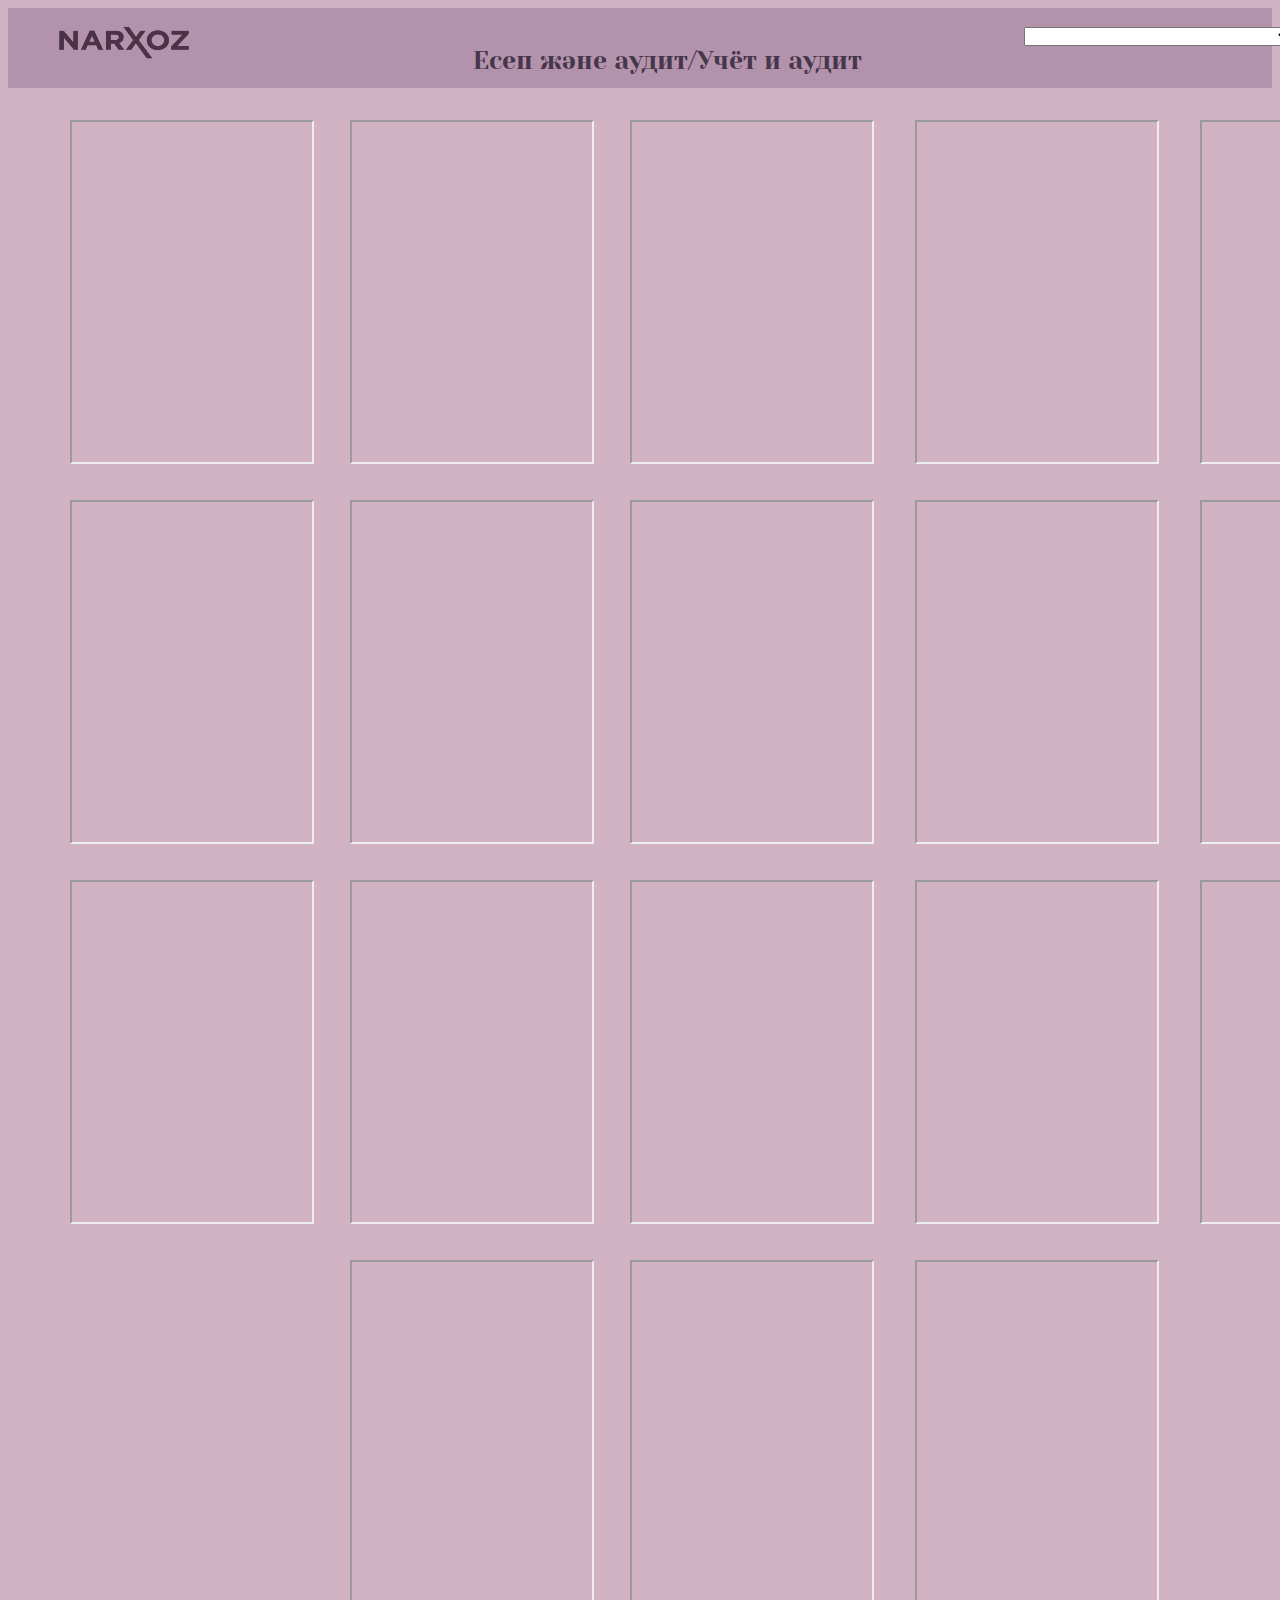
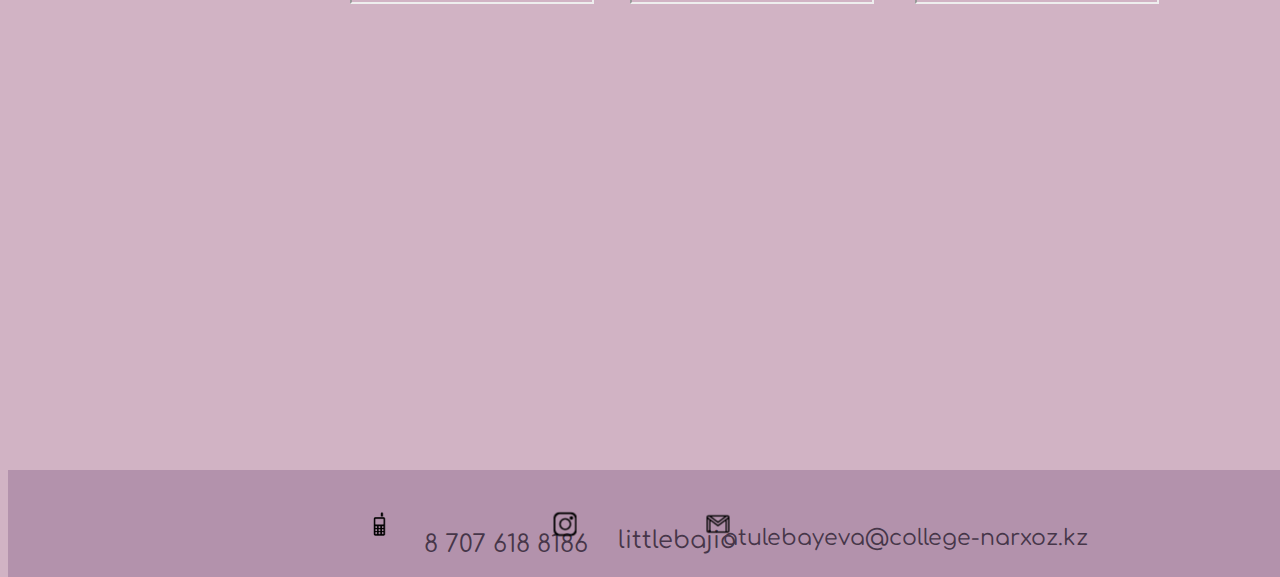
<file: au.html>
<!DOCTYPE html>
<html lang="en">
<head>
    <meta charset="UTF-8">
    <meta http-equiv="X-UA-Compatible" content="IE=edge">
    <meta name="viewport" content="width=device-width, initial-scale=1.0">
    <title>Library of College Narxoz</title>
    <link rel="shortcut icon" href="img/logo/icon.png" type="image/png">
    <link href="https://cdn.jsdelivr.net/npm/bootstrap@5.1.3/dist/css/bootstrap.min.css" rel="stylesheet" integrity="sha384-1BmE4kWBq78iYhFldvKuhfTAU6auU8tT94WrHftjDbrCEXSU1oBoqyl2QvZ6jIW3" crossorigin="anonymous">
    <link rel="stylesheet" href="au.css">
    <link rel="preconnect" href="https://fonts.googleapis.com">
    <link rel="preconnect" href="https://fonts.gstatic.com" crossorigin>
    <link href="https://fonts.googleapis.com/css2?family=Yeseva+One&display=swap" rel="stylesheet">
    <link href="https://fonts.googleapis.com/css2?family=Comfortaa:wght@300;400;500;600;700&display=swap" rel="stylesheet">
</head>
<body>
    <div class="header">
        <a href="index.html"><img src="img/logo/logo.png" class="logo"></img></a>
        <h1>Есеп және аудит/Учёт и аудит</h1>
        <div class="select_wrp">
            <select class="js-chosen" name="city">
                <option value=""></option>
                <option value="1" style="position: hidden;">Аудит Ажибаева З.Н.</option>
                <option value="2">Аудит каз З.Н.Әжібаева</option>
                <option value="3">Аудит Нұрсейітов Е.О.</option>
                <option value="4">Басқару есебі Ержанов А.К.</option>
                <option value="5">Басқару есебі Иманбаева З.О.</option>
                <option value="6">Экономикалық талдау(2 бөлім)</option>
                <option value="7">Экономикалық талдау(3 бөлім)</option>
                <option value="8">Экономикалық талдау(4 бөлім)</option>
                <option value="9">Әлеуметтік статистика</option>
                <option value="10">Математика для экономистов</option>
                <option value="11">Статистика Жумақсанова Қ.М.</option>
                <option value="12">Статистика теориясы С.М.Мұханбетова</option>
                <option value="13">Статистика Ю.К.Шоқаманова</option>
                <option value="14">Статистика А.М.Байдильдина</option>
                <option value="15">Статистика рус Ю.К.Шокаманова</option>
                <option value="16">Статистика Ызғарбек Әміреев</option>
                <option value="17">Тереңдетілген басқарушылық есеп</option>
                <option value="18">Экономисттерге арналған математика</option>
            </select>
        </div> 
        
        <link rel="stylesheet" href="https://snipp.ru/cdn/chosen/1.8.7/chosen.min.css">
        </style>
        
        <script src="https://snipp.ru/cdn/jquery/2.1.1/jquery.min.js"></script>
        <script src="https://snipp.ru/cdn/chosen/1.8.7/chosen.jquery.min.js"></script>
        <script>
        $(document).ready(function(){
            $('.js-chosen').chosen({
                width: '100%',
                no_results_text: 'Совпадений не найдено',
                placeholder_text_single: 'Введите название книги'
            });
        });
        </script>
    </div>

    <iframe src="https://drive.google.com/file/d/1Cz8jVpc5k0V2B8UXiSlpAFmQraTJty_x/preview" width="240" height="340" class="book1"></iframe>
    <iframe src="https://drive.google.com/file/d/1tD_eko-_ofLHpxqBHf1IDI1b6FUJKy6T/preview" width="240" height="340" class="book2"></iframe>
    <iframe src="https://drive.google.com/file/d/17cH6J-XmmYMD-OtUufOCTdupL39CR4C3/preview" width="240" height="340" class="book3"></iframe>
    <iframe src="https://drive.google.com/file/d/1n4YlR4YvbQqH52TqPiHzKxIQdidUJq_X/preview" width="240" height="340" class="book4"></iframe>
    <iframe src="https://drive.google.com/file/d/1oPHoR1w2Pr9Y9aswQG6JOWMiBYE4Uuwn/preview" width="240" height="340" class="book5"></iframe>
    <iframe src="https://drive.google.com/file/d/1Z8Okvb0om_pN7RoFsuqiLTAKFP_qXPoF/preview" width="240" height="340" class="book6"></iframe>
    <iframe src="https://drive.google.com/file/d/13Zo0K9DQ32zG7BOHlp0ePlDkNhkRwuNh/preview" width="240" height="340" class="book7"></iframe>
    <iframe src="https://drive.google.com/file/d/18QuYlMkOs8OnSILOTqYhdMXQNdFKTyic/preview" width="240" height="340" class="book8"></iframe>
    <iframe src="https://drive.google.com/file/d/1QHwc_mZVSoVwJyGaKRtB_6VwOHKxDk6H/preview" width="240" height="340" class="book9"></iframe>
    <iframe src="https://drive.google.com/file/d/1sDUFvwOx9CueUPTG7LyrENh9O5tt95nM/preview" width="240" height="340" class="book10"></iframe>
    <iframe src="https://drive.google.com/file/d/16Cn7-V3Xl0S0KtDJu945gDaKGJDcsE7J/preview" width="240" height="340" class="book11"></iframe>
    <iframe src="https://drive.google.com/file/d/13Kmsvsu5uUscfE0pj2iIRaUA_rkjy1cj/preview" width="240" height="340" class="book12"></iframe>
    <iframe src="https://drive.google.com/file/d/1T6ax8Ell6pLcfFA3QdFUgVF9QUfZOOWM/preview" width="240" height="340" class="book13"></iframe>
    <iframe src="https://drive.google.com/file/d/131p3Y-2gQTScd70hF0FkEvgL5dJRIylp/preview" width="240" height="340" class="book14"></iframe>
    <iframe src="https://drive.google.com/file/d/11ocRktwXXFwsQic5JUluw60hwXIRnkn-/preview" width="240" height="340" class="book15"></iframe>
    <iframe src="https://drive.google.com/file/d/1XLMCM2ucA6edAO5l2LOCVs316z7MvnWR/preview" width="240" height="340" class="book16"></iframe>
    <iframe src="https://drive.google.com/file/d/1hbj5eCxtdR_CKNRgX-WwwBR1GmR70VQT/preview" width="240" height="340" class="book17"></iframe>
    <iframe src="https://drive.google.com/file/d/1n4YlR4YvbQqH52TqPiHzKxIQdidUJq_X/preview" width="240" height="340" class="book18"></iframe>
    <footer>
        <img src="img/logo/1.png" class="icon1">
        <h1 class="phone">
            8 707 618 8186
        </h1>
        <img src="img/logo/2.png" class="icon2">
        <a href="https://www.instagram.com/littlebajio"><h1 class="insta">
            littlebajio
        </h1>
        <img src="img/logo/3.png" class="icon3">
        <a href="https://mail.google.com/mail/u/0/?tab=rm&ogbl#inbox?compose=CllgCKCBkWCVCdxNBsHbpKkSXJsXFWWfrXnLCzMjccwkscKLrvgtdMrtgQNFpGdpGcBVgbhWGBq">
            <h1 class="mail">
                atulebayeva@college-narxoz.kz
            </h1>
        </footer>
</body>
</html>
</file>
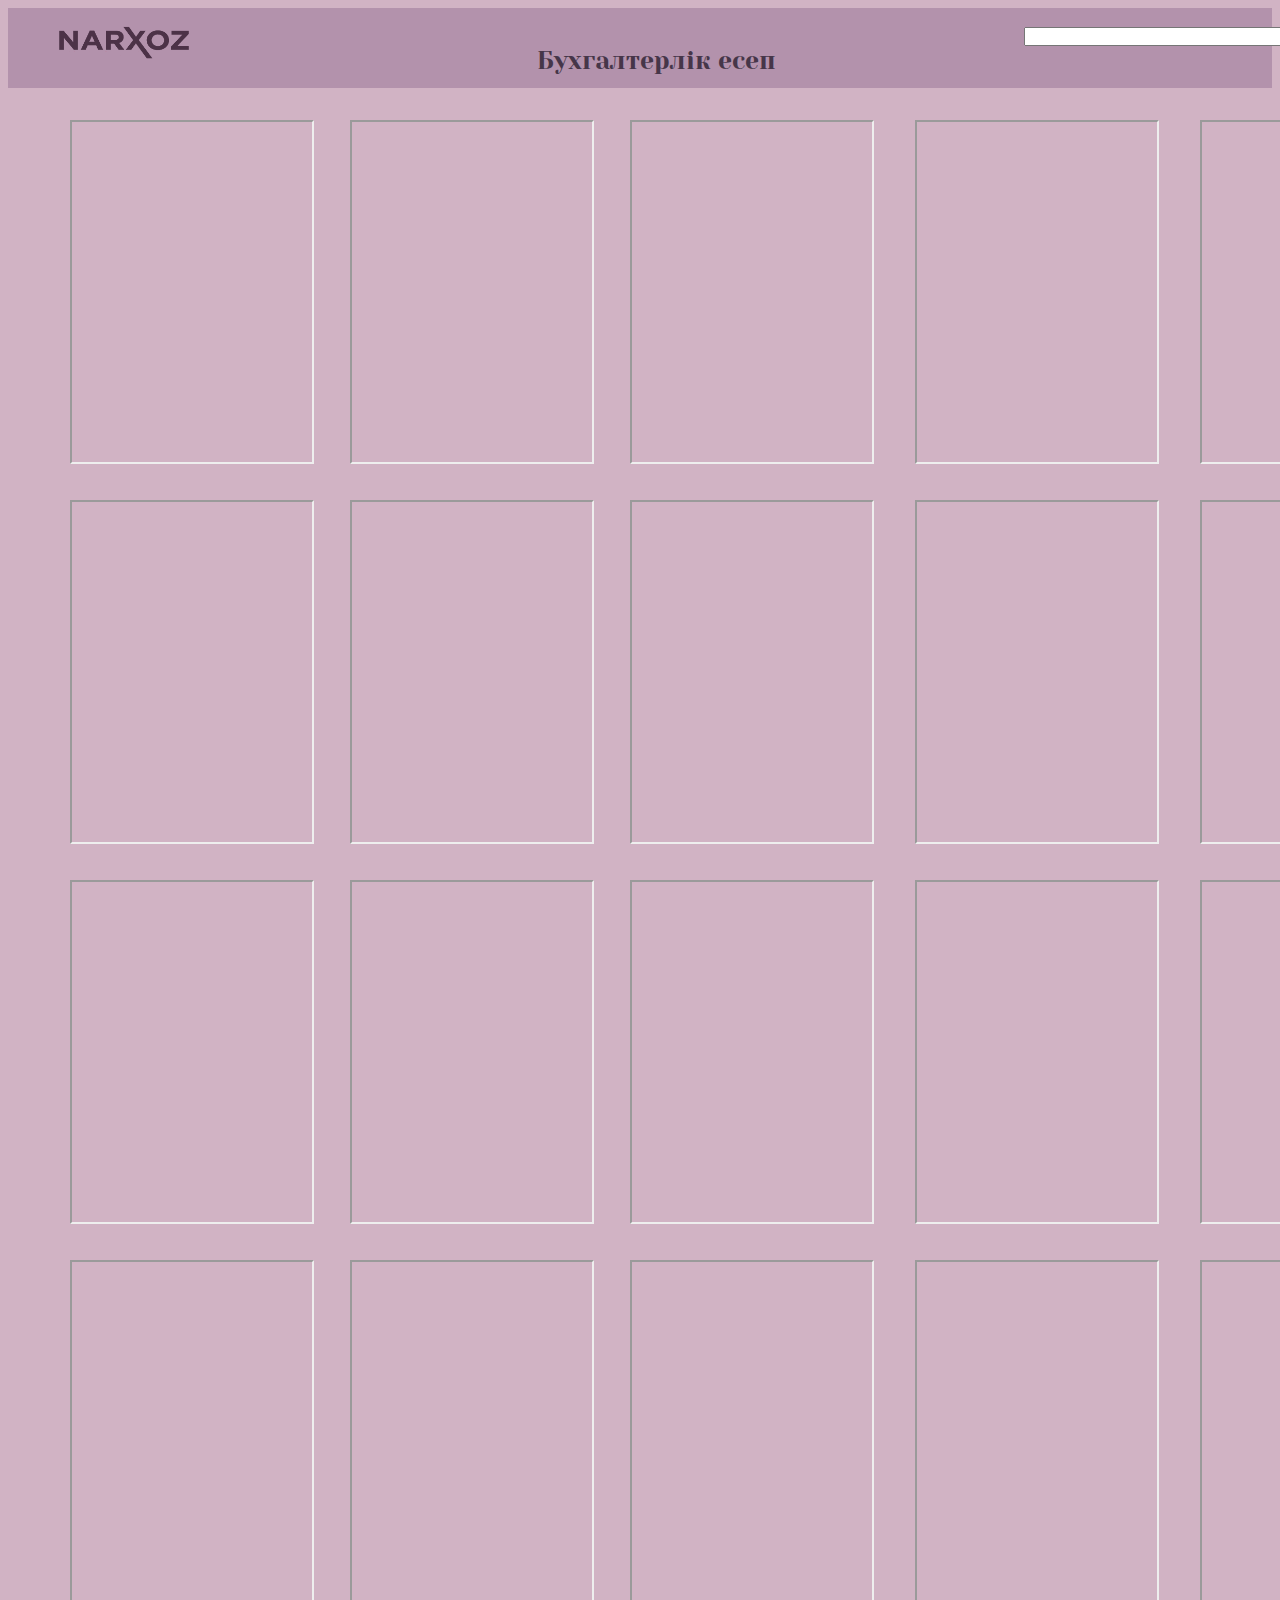
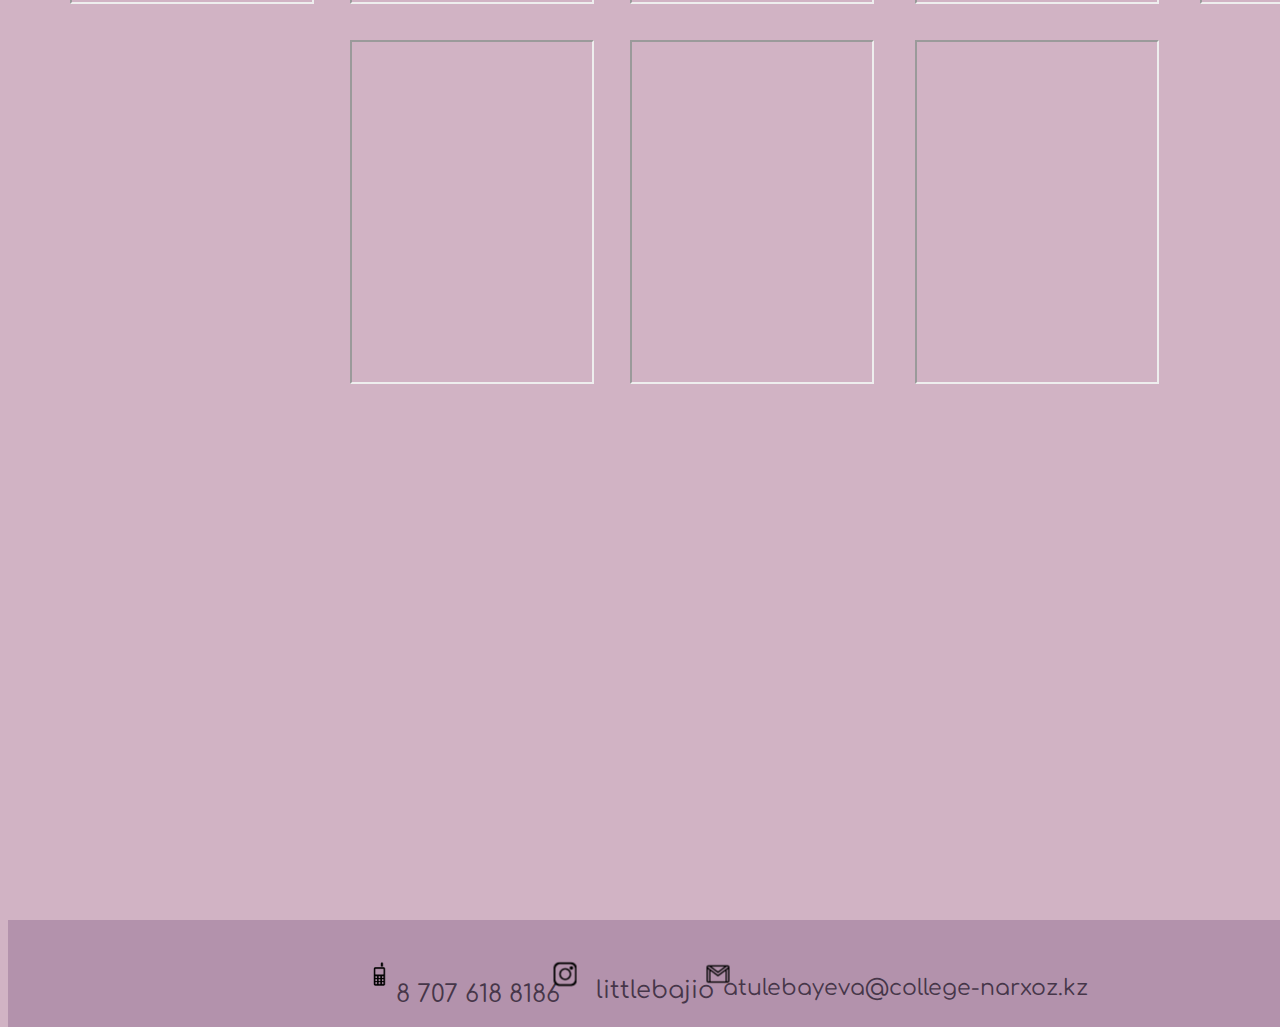
<file: buh.html>
<!DOCTYPE html>
<html lang="en">
<head>
    <meta charset="UTF-8">
    <meta http-equiv="X-UA-Compatible" content="IE=edge">
    <meta name="viewport" content="width=device-width, initial-scale=1.0">
    <title>Library of College Narxoz</title>
    <link rel="shortcut icon" href="img/logo/icon.png" type="image/png">
    <link href="https://cdn.jsdelivr.net/npm/bootstrap@5.1.3/dist/css/bootstrap.min.css" rel="stylesheet" integrity="sha384-1BmE4kWBq78iYhFldvKuhfTAU6auU8tT94WrHftjDbrCEXSU1oBoqyl2QvZ6jIW3" crossorigin="anonymous">
    <link rel="stylesheet" href="buh.css">
    <link rel="preconnect" href="https://fonts.googleapis.com">
    <link rel="preconnect" href="https://fonts.gstatic.com" crossorigin>
    <link href="https://fonts.googleapis.com/css2?family=Yeseva+One&display=swap" rel="stylesheet">
    <link href="https://fonts.googleapis.com/css2?family=Comfortaa:wght@300;400;500;600;700&display=swap" rel="stylesheet">
</head>
<body>
    <div class="header">
        <a href="index.html"><img src="img/logo/logo.png" class="logo"></img></a>
        <h1>Бухгалтерлік есеп</h1>
        
        <div class="select_wrp">
            <select class="js-chosen" name="city">
                <option value=""></option>
                <option value="1" style="position: hidden;">Банктегі бухгалтерлік есеп</option>
                <option value="2">О бухгалтерском учете и финансовой отчетности</option>
                <option value="3">Бухгалтерлік есеп Г.Рубцова</option>
                <option value="4">Бухгалтерлік есеп В.П.Проскурина</option>
                <option value="5">Бухгалтерлік есеп бойынша есептер жинағы В.П.Проскурина</option>
                <option value="6">Бухгалтерлік есеп бойынша практикум М.Молдашев</option>
                <option value="7">Бухгалтерлік есеп В.Л.Назарова</option>
                <option value="8">Бухгалтерлік есеп негіздері Таштанова Н.Н.</option>
                <option value="9">Бухгалтерлік есеп теориясы және негіздері</option>
                <option value="10">Бухгалтерлік есепті жүргізу қағидалары</option>
                <option value="11">Бухгалтерлік проводкалар</option>
                <option value="12">Бухгалтерлік есеп шоттарының үлгілік жоспары</option>
                <option value="13">Бухгалтерские проводки</option>
                <option value="14">Бухгалтерский учет в организациях</option>
                <option value="15">Бухгалтерский учет в отраслях</option>
                <option value="16">1с: Предприятие 8</option>
                <option value="17">Бухгалтерлік есеп және қаржылық талдау</option>
                <option value="18">Бухгалтерлікесеп теориясы</option>
                <option value="19">1С Бухгалтерия программасында жүргізу</option>
            </select>
        </div> 
        
        <link rel="stylesheet" href="https://snipp.ru/cdn/chosen/1.8.7/chosen.min.css">
        </style>
        
        <script src="https://snipp.ru/cdn/jquery/2.1.1/jquery.min.js"></script>
        <script src="https://snipp.ru/cdn/chosen/1.8.7/chosen.jquery.min.js"></script>
        <script>
        $(document).ready(function(){
            $('.js-chosen').chosen({
                width: '100%',
                no_results_text: 'Совпадений не найдено',
                placeholder_text_single: 'Введите название книги'
            });
        });
        </script>
    </div>
    <iframe src="https://drive.google.com/file/d/1JtTRTy3IR4tGzHRbaNNTMWBOXTV4yyQ1/preview" width="240" height="340" class="book1"></iframe>
    <iframe src="https://drive.google.com/file/d/1YULQRY_1cnSy-frJ5sOec7O73h2VG4D8/preview" width="240" height="340" class="book2"></iframe>
    <iframe src="https://drive.google.com/file/d/1mIrRltxMn8bb_DT6ynLbbja7SFAS7Sq-/preview" width="240" height="340" class="book3"></iframe>
    <iframe src="https://drive.google.com/file/d/1E0gtYNt9EOvAp5f_oR1rEcwNYWtuxNd9/preview" width="240" height="340" class="book4"><iframe>
    <iframe src="https://drive.google.com/file/d/10r9kExPsEQJKjcl87mWvZlF0qhmpEerS/preview" width="240" height="340" class="book5"></iframe>
    <iframe src="https://drive.google.com/file/d/1-Web2d04YSxL9-QENHFuqtQ0M2VXkr0i/preview" width="240" height="340" class="book6"></iframe>
    <iframe src="https://drive.google.com/file/d/10Vmzn4v66qeMR8PduVm2mg-LqzpJShVq/preview" width="240" height="340" class="book7"></iframe>
    <iframe src="https://drive.google.com/file/d/1QriV4pQTOeg6haJqeOd-hyiCPazP9DgI/preview" width="240" height="340" class="book8"></iframe>
    <iframe src="https://drive.google.com/file/d/1vbGllMWdcqaVTHpMEE4qN51c0noD-VHG/preview" width="240" height="340" class="book9"></iframe>
    <iframe src="https://drive.google.com/file/d/1qvjzb_UdUCD9slGwVGSbzo9QACoaA26-/preview" width="240" height="340" class="book10"></iframe>
    <iframe src="https://drive.google.com/file/d/1iWHSiMR65mWnkQVi0-_Zvv9kztFHUV_Y/preview" width="240" height="340" class="book11"></iframe>
    <iframe src="https://drive.google.com/file/d/1Vykke7OzxQaTez_5yHQYp7rZoZhmMk1A/preview" width="240" height="340" class="book12"></iframe>
    <iframe src="https://drive.google.com/file/d/1ydWC2wbwbQAZMVI0cc_rqQAq2ABK9Yfe/preview" width="240" height="340" class="book13"></iframe>
    <iframe src="https://drive.google.com/file/d/1008-XVukf8aWOoEgkHoT3xjcSmuYvmxo/preview" width="240" height="340" class="book14"></iframe>
    <iframe src="https://drive.google.com/file/d/1tte4XC0TkdFpwx9shNQFgDMSp72EIXbj/preview" width="240" height="340" class="book15"></iframe>
    <iframe src="https://drive.google.com/file/d/19wDk-MhWBKFHu9DGE4QV4LPX9AF7O8Ll/preview" width="240" height="340" class="book16"></iframe>
    <iframe src="https://drive.google.com/file/d/1VpXg53n1OSztBuX1qjsVQdknHH_jZZ4S/preview" width="240" height="340" class="book17"></iframe>
    <iframe src="https://drive.google.com/file/d/13C1s_qo2kVwAtxiwQz_05ZCGFfo9B4pG/preview"" width="240" height="340" class="book18"></iframe>
    <iframe src="https://drive.google.com/file/d/1us1PlpQoI62V0i7pm_ZxODHcEzQ9kEvr/preview" width="240" height="340" class="book19"></iframe>
    <iframe src="https://drive.google.com/file/d/13h-KZYpSckwphXDuNn7lCXsXfRD40OIe/preview" width="240" height="340" class="book20"></iframe>
    <iframe src="https://drive.google.com/file/d/1n0Eo4XXk4JHz5rVYYbRQVa9NIJLHl6VK/preview" width="240" height="340" class="book21"></iframe>
    <iframe src="https://drive.google.com/file/d/1cjUqzBsQe2XawedsfguPZ2ufyxDcdUen/preview" width="240" height="340" class="book22"></iframe>
    <iframe src="https://drive.google.com/file/d/1JW7ik-NKMnxuGr8-7Ew3O4E0GrLB1pIy/preview" width="240" height="340" class="book23"></iframe>
    <iframe src="https://drive.google.com/file/d/1LbLU7NJtAxxqHmC5qDTuCVHjd6uma6ay/preview" width="240" height="340" class="book25"></iframe>
    <footer>
        <img src="img/logo/1.png" class="icon1">
        <h1 class="phone">
            8 707 618 8186
        </h1>
        <img src="img/logo/2.png" class="icon2">
        <a href="https://www.instagram.com/littlebajio"><h1 class="insta">
            littlebajio
        </h1>
        <img src="img/logo/3.png" class="icon3">
        <a href="https://mail.google.com/mail/u/0/?tab=rm&ogbl#inbox?compose=CllgCKCBkWCVCdxNBsHbpKkSXJsXFWWfrXnLCzMjccwkscKLrvgtdMrtgQNFpGdpGcBVgbhWGBq">
            <h1 class="mail">
                atulebayeva@college-narxoz.kz
            </h1>
        </footer>
</body>
</html>
</file>
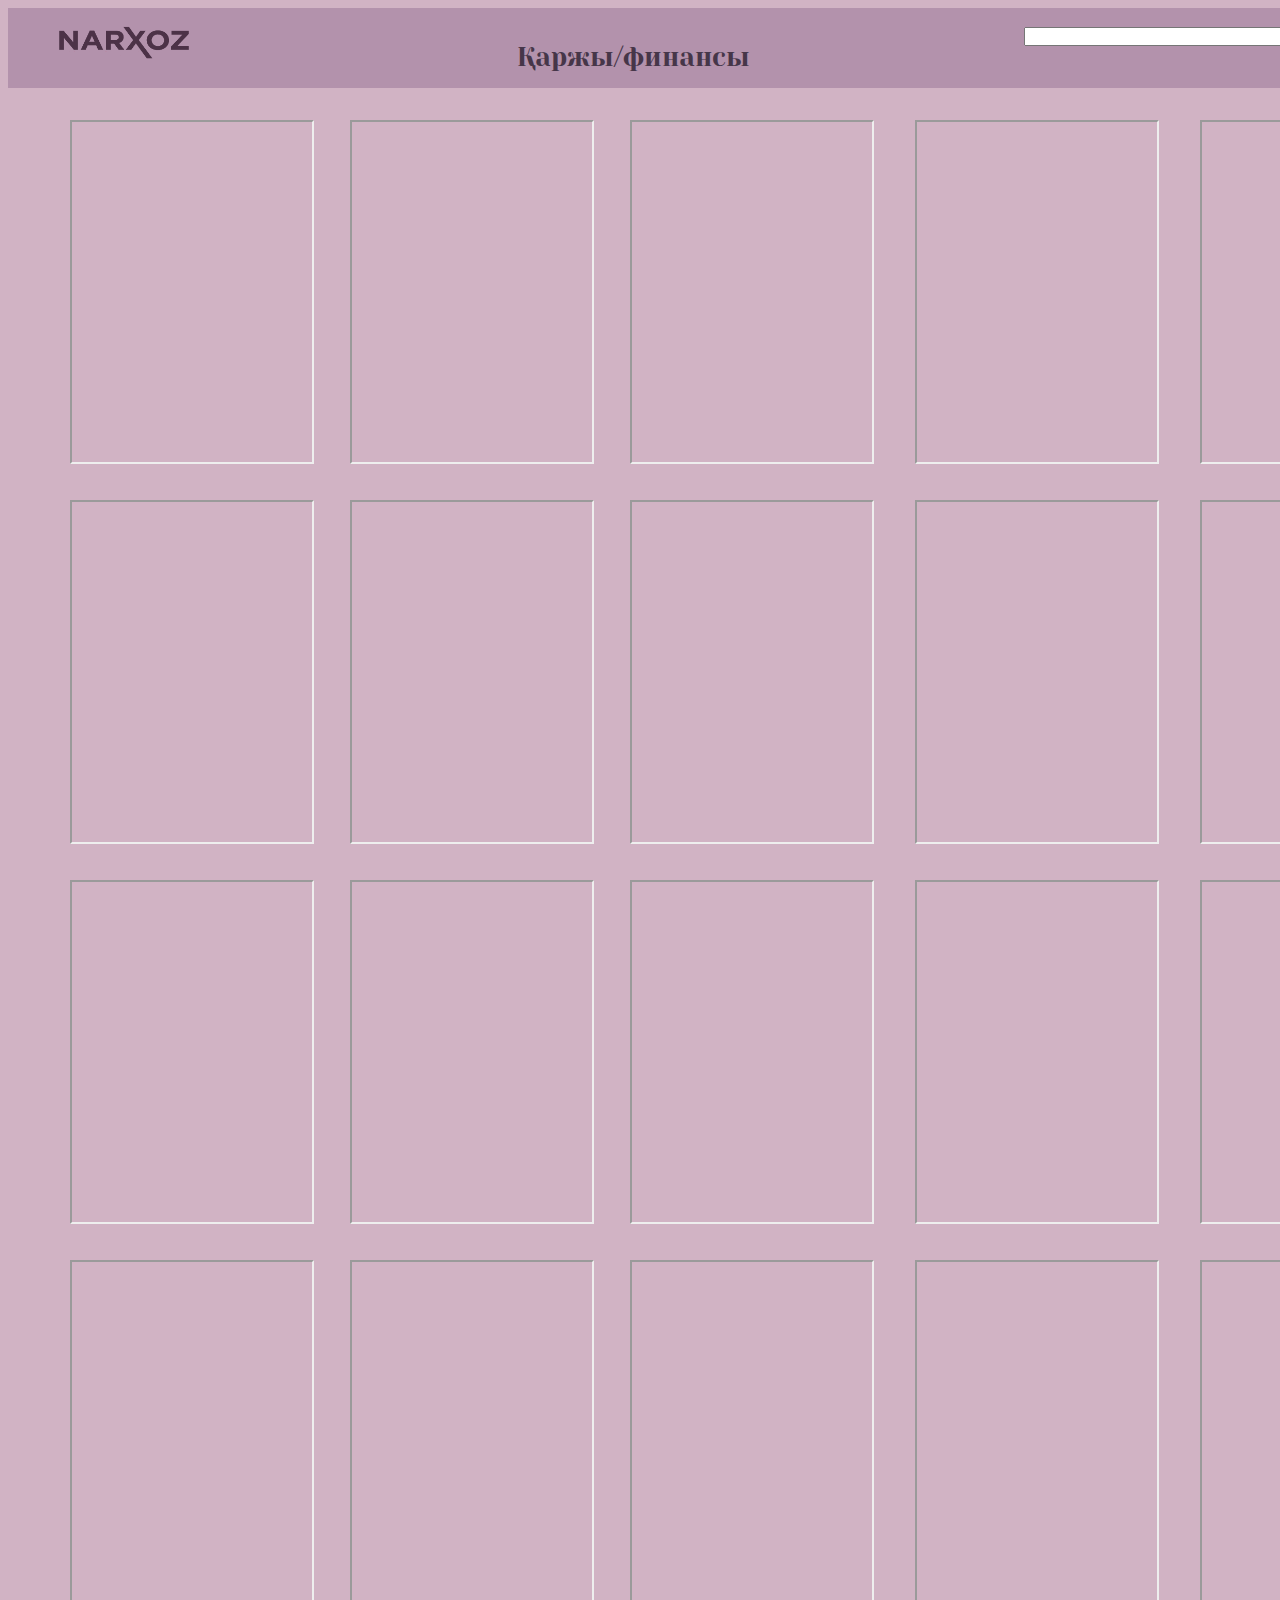
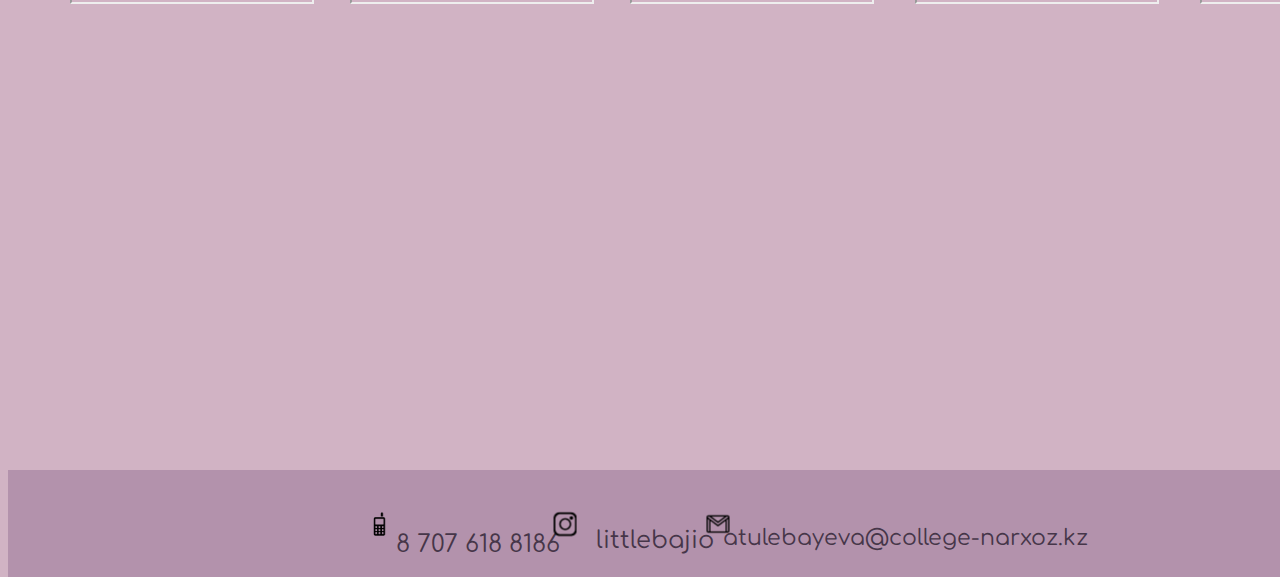
<file: fin.html>
<!DOCTYPE html>
<html lang="en">
<head>
    <meta charset="UTF-8">
    <meta http-equiv="X-UA-Compatible" content="IE=edge">
    <meta name="viewport" content="width=device-width, initial-scale=1.0">
    <title>Library of College Narxoz</title>
    <link rel="shortcut icon" href="img/logo/icon.png" type="image/png">
    <link href="https://cdn.jsdelivr.net/npm/bootstrap@5.1.3/dist/css/bootstrap.min.css" rel="stylesheet" integrity="sha384-1BmE4kWBq78iYhFldvKuhfTAU6auU8tT94WrHftjDbrCEXSU1oBoqyl2QvZ6jIW3" crossorigin="anonymous">
    <link rel="stylesheet" href="fin.css">
    <link rel="preconnect" href="https://fonts.googleapis.com">
    <link rel="preconnect" href="https://fonts.gstatic.com" crossorigin>
    <link href="https://fonts.googleapis.com/css2?family=Yeseva+One&display=swap" rel="stylesheet">
    <link href="https://fonts.googleapis.com/css2?family=Comfortaa:wght@300;400;500;600;700&display=swap" rel="stylesheet">
</head>
<body>
    <div class="header">
        <a href="index.html"><img src="img/logo/logo.png" class="logo"></img></a>
        <h1>Қаржы/финансы</h1>
        <div class="select_wrp">
            <select class="js-chosen" name="city">
                <option value=""></option>
                <option value="1" style="position: hidden;">Ақша және банктер К.Блеутаева</option>
                <option value="2">Бюджет и бюджетная система Н. Макарова</option>
                <option value="3">Корпроративтік қаржы пәнінен дәрістер кешені Ж.Байшукурова</option>
                <option value="4">Корпоративтік қаржы Н.Кадерова</option>
                <option value="5">Қаржы С.Құлпыбаев</option>
                <option value="6">Қаржы бойынша практикум А.Мукашева</option>
                <option value="7">Қаржы С.Құлпыбаев</option>
                <option value="8">Қаржылық есеп Б.Баймұханова</option>
                <option value="9">Қаржылық есеп</option>
                <option value="10">Мемлекеттік қаржы Г.Жолмырзаева</option>
                <option value="11">КОРПОРАТИВТІК ҚАРЖЫ Э.Э.Михель</option>
                <option value="12">Основы финансов</option>
                <option value="13">Теория финансов</option>
                <option value="14">КОРПОРАТИВТІК ҚАРЖЫ Уакпаева М.М</option>
                <option value="15">Финансовый учёт С.Б.Баймуханова</option>
                <option value="16">Налоговая система Республики Казахстан Б.Ж.Ермекбаев</option>
                <option value="17">Методика исчисления налогов и других обязательных платежей в Республике Казахстан</option>
                <option value="18">Салық есебі Б.Сұлтанова</option>
                <option value="19">Салық және салық салу Жакипбеков С.Т.</option>
                <option value="20">Салық және салық салу Б.Ж.Ермекбаева</option>
                
            </select>
        </div> 
        
        <link rel="stylesheet" href="https://snipp.ru/cdn/chosen/1.8.7/chosen.min.css">
        </style>
        
        <script src="https://snipp.ru/cdn/jquery/2.1.1/jquery.min.js"></script>
        <script src="https://snipp.ru/cdn/chosen/1.8.7/chosen.jquery.min.js"></script>
        <script>
        $(document).ready(function(){
            $('.js-chosen').chosen({
                width: '100%',
                no_results_text: 'Совпадений не найдено',
                placeholder_text_single: 'Введите название книги'
            });
        });
        </script>
    </div>
    <iframe src="https://drive.google.com/file/d/1Hp5D74A8GCMwCQDXmAkOsNL-Wy0iM5cr/preview" width="240" height="340" class="book1"></iframe>
    <iframe src="https://drive.google.com/file/d/1cqyvgOMX8G8jDD0n3R9oV-o7iNo5yYld/preview" width="240" height="340" class="book2"></iframe>
    <iframe src="https://drive.google.com/file/d/1IM1xOYLwTc6U82GgtRWre1Gr7-Ymioym/preview" width="240" height="340" class="book3"></iframe>
    <iframe src="https://drive.google.com/file/d/1hId-pqtUYZKGYffMKMK4yHP6nUu2kirf/preview" width="240" height="340" class="book4"></iframe>
    <iframe src="https://drive.google.com/file/d/1YgCRh6x_aQ5y7paubHtSzhRjm5pczaN7/preview" width="240" height="340" class="book5"></iframe>
    <iframe src="https://drive.google.com/file/d/1rnv6RVZFBNFjES5OItgfetAgbQ2p5jEf/preview" width="240" height="340" class="book6"></iframe>
    <iframe src="https://drive.google.com/file/d/1m0TQ5wgHxYRLKiUc0AJcQYZIPiCU-mcb/preview" width="240" height="340" class="book7"></iframe>
    <iframe src="https://drive.google.com/file/d/1j-xmEQP7aJYLBtgyG9WoiCSboWQp5lQv/preview" width="240" height="340" class="book8"></iframe>
    <iframe src="https://drive.google.com/file/d/1PtSmBN6nquiHP1Guu1-bQGYnclkDJOhh/preview" width="240" height="340" class="book9"></iframe>
    <iframe src="https://drive.google.com/file/d/1O6UMLysgFkxLz9pWfASJgHOYxdJLT0jE/preview" width="240" height="340" class="book10"></iframe>
    <iframe src="https://drive.google.com/file/d/1gYKef94MsBtNX3XSrnhSf2sr8TCtCL5w/preview" width="240" height="340" class="book11"></iframe>
    <iframe src="https://drive.google.com/file/d/1duUWKkBZ_Gjyh0hljsATaK8CK-foDtJf/preview" width="240" height="340" class="book12"></iframe>
    <iframe src="https://drive.google.com/file/d/1X54_9165-b3hRUorMzOWIloJZPgUfdd6/preview" width="240" height="340" class="book13"></iframe>
    <iframe src="https://drive.google.com/file/d/1fhVNpBE28TAWzGA59Ad6vvTY5cIKqgKN/preview" width="240" height="340" class="book14"></iframe>
    <iframe src="https://drive.google.com/file/d/1FrRZEEWKkLr1L-j3Mgs3hdYXSefABlIa/preview" width="240" height="340" class="book15"></iframe>
    <iframe src="https://drive.google.com/file/d/1gFyGQFEYoPtuJ6H6XG8XCJQ4Zf4BzEAQ/preview" width="240" height="340" class="book16"></iframe>
    <iframe src="https://drive.google.com/file/d/1S_0AlsQ-tGOrQzRAzF_S9NeLOkAYEmXK/preview" width="240" height="340" class="book17"></iframe>
    <iframe src="https://drive.google.com/file/d/1-UmbEaRRI6slqBVjQLGa5i0MWb-n6KgB/preview" width="240" height="340" class="book18"></iframe>
    <iframe src="https://drive.google.com/file/d/1117NkcJMrCtYuJe-vFXgrB6SqAe1Zd-q/preview" width="240" height="340" class="book19"></iframe>
    <iframe src="https://drive.google.com/file/d/1CgyegsjlodEKv9fCiMCwKTWv9Uu44pr2/preview" width="240" height="340" class="book20"></iframe>
    <footer>
        <img src="img/logo/1.png" class="icon1">
        <h1 class="phone">
            8 707 618 8186
        </h1>
        <img src="img/logo/2.png" class="icon2">
        <a href="https://www.instagram.com/littlebajio"><h1 class="insta">
            littlebajio
        </h1>
        <img src="img/logo/3.png" class="icon3">
        <a href="https://mail.google.com/mail/u/0/?tab=rm&ogbl#inbox?compose=CllgCKCBkWCVCdxNBsHbpKkSXJsXFWWfrXnLCzMjccwkscKLrvgtdMrtgQNFpGdpGcBVgbhWGBq">
            <h1 class="mail">
                atulebayeva@college-narxoz.kz
            </h1>
        </footer>
</body>
</html>
</file>
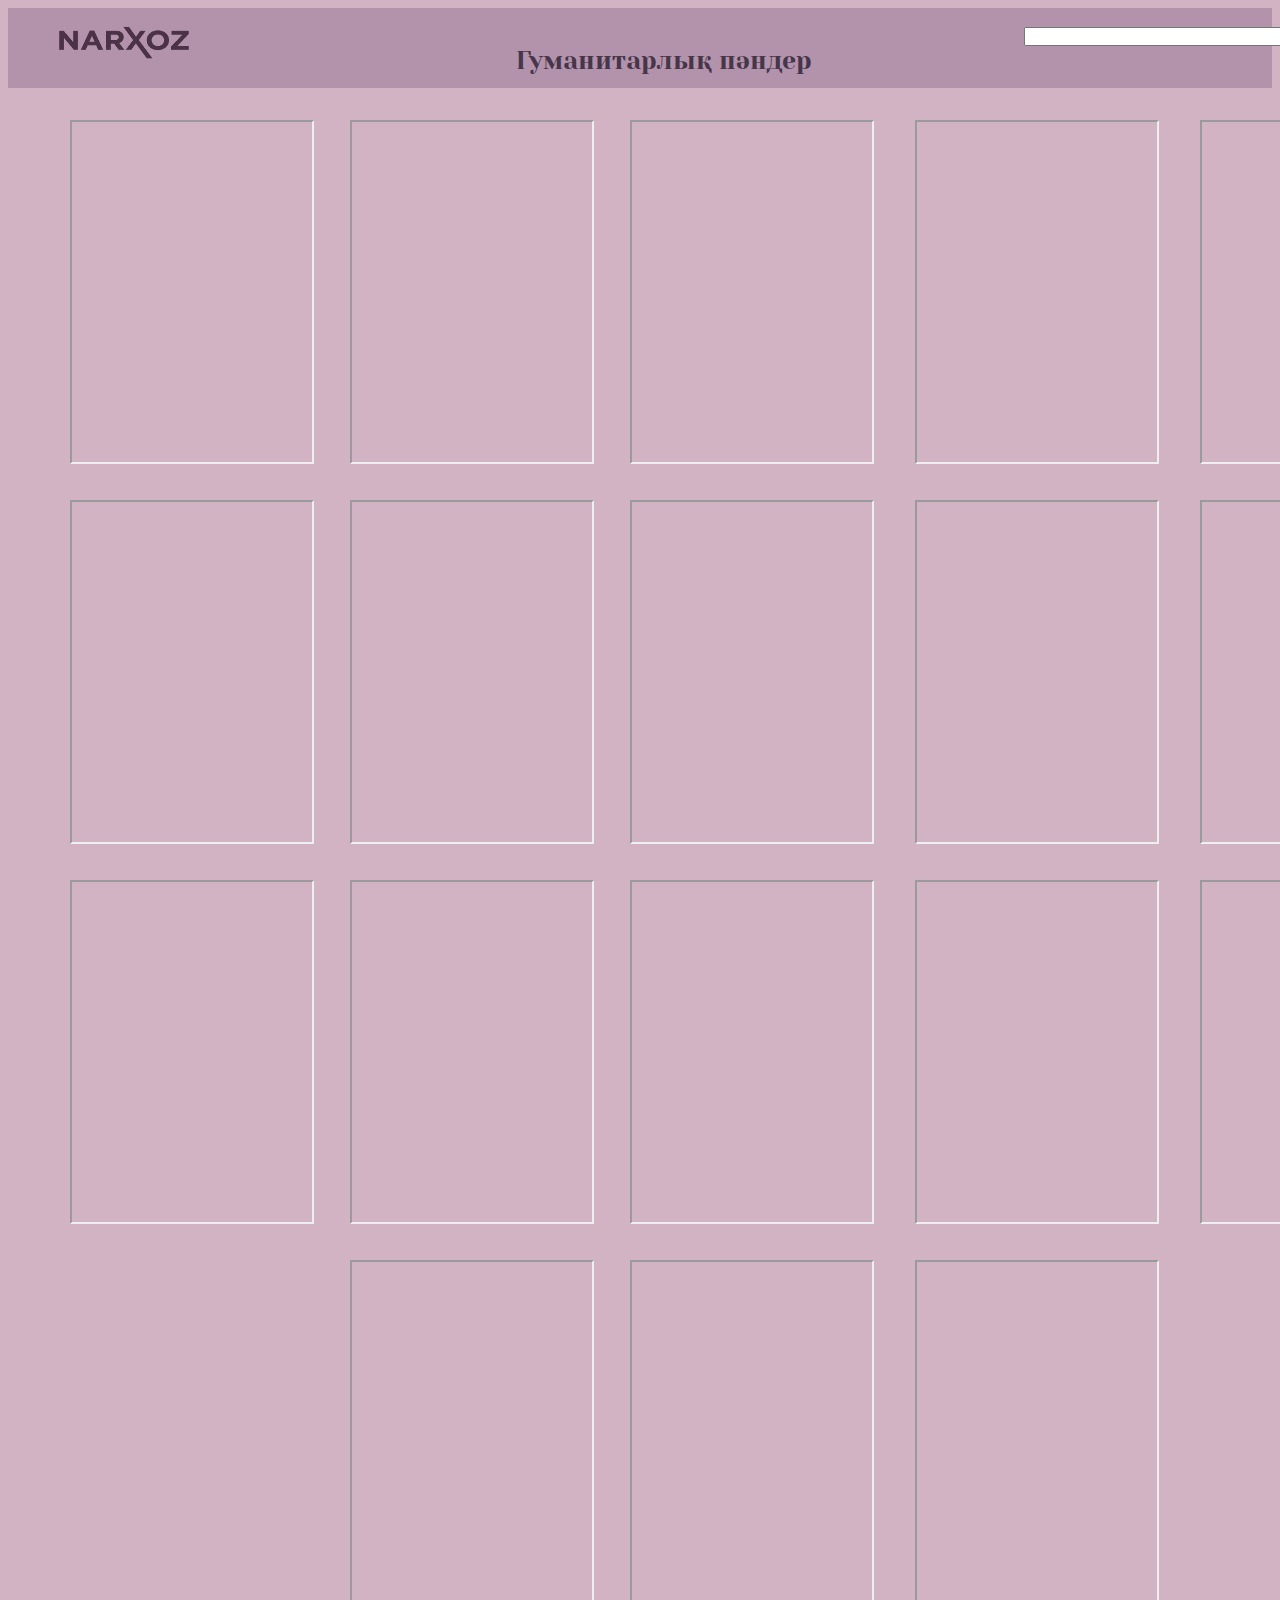
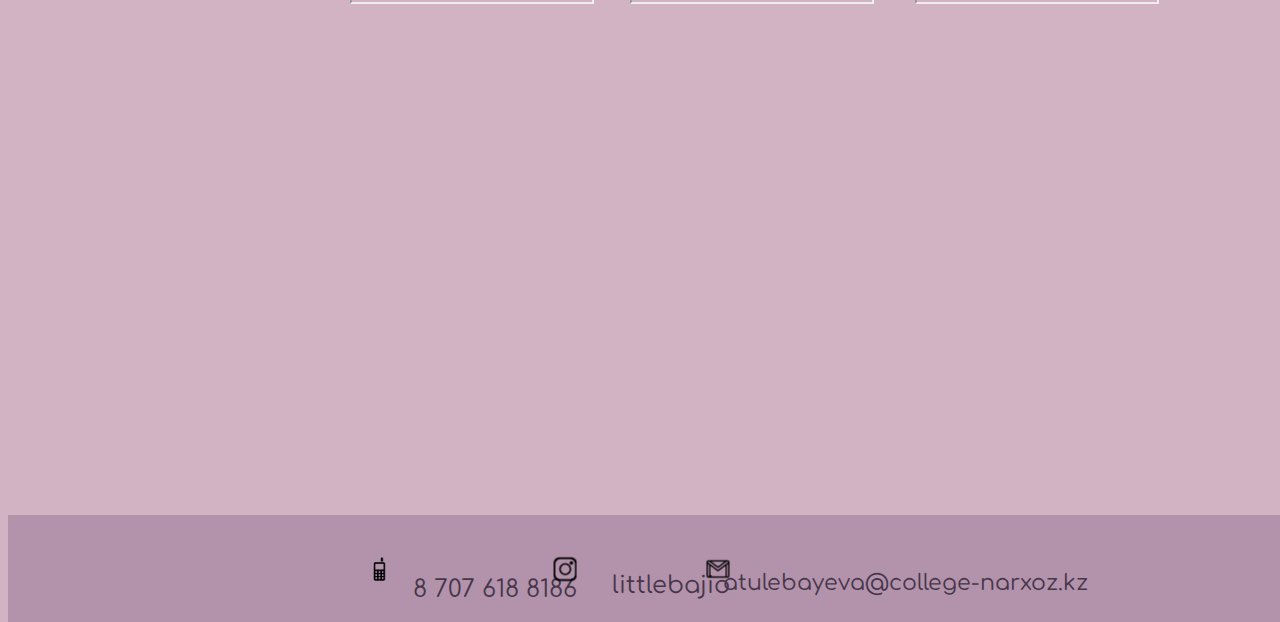
<file: gum.html>
<!DOCTYPE html>
<html lang="en">
<head>
    <meta charset="UTF-8">
    <meta http-equiv="X-UA-Compatible" content="IE=edge">
    <meta name="viewport" content="width=device-width, initial-scale=1.0">
    <title>Library of College Narxoz</title>
    <link rel="shortcut icon" href="img/logo/icon.png" type="image/png">
    <link href="https://cdn.jsdelivr.net/npm/bootstrap@5.1.3/dist/css/bootstrap.min.css" rel="stylesheet" integrity="sha384-1BmE4kWBq78iYhFldvKuhfTAU6auU8tT94WrHftjDbrCEXSU1oBoqyl2QvZ6jIW3" crossorigin="anonymous">
    <link rel="stylesheet" href="gum.css">
    <link rel="preconnect" href="https://fonts.googleapis.com">
    <link rel="preconnect" href="https://fonts.gstatic.com" crossorigin>
    <link href="https://fonts.googleapis.com/css2?family=Yeseva+One&display=swap" rel="stylesheet">
    <link href="https://fonts.googleapis.com/css2?family=Comfortaa:wght@300;400;500;600;700&display=swap" rel="stylesheet">
</head>
<body>
    <div class="header">
        <a href="index.html"><img src="img/logo/logo.png" class="logo"></img></a>
        <h1>Гуманитарлық пәндер</h1> 
        <div class="select_wrp">
            <select class="js-chosen" name="city">
                <option value=""></option>
                <option value="1" style="position: hidden;">Учебник английского языка Н.А.Бонк</option>
                <option value="2">ENGLISH THROUGH READING Ш.Г.Искакова</option>
                <option value="3">Engish on Economics</option>
                <option value="4">Кәсіби қазақ тілі</option>
                <option value="5">Кәсіптік қазақ тілі</option>
                <option value="6">Қазақ тілі З.С.Кузекова</option>
                <option value="7">Основы экономики и бизнеса на английском</option>
                <option value="8">Профессиональный русский язык</option>
                <option value="9">Профессиональный русский язык Х.К.Солтаналина</option>
                <option value="10">Русский язык для программистов</option>
                <option value="11">Іс қағаздарын жүргізу және техникалық құжаттама</option>
                <option value="12">Делопроизводство в Республике Казахстан</option>
               </select>
        </div> 
        
        <link rel="stylesheet" href="https://snipp.ru/cdn/chosen/1.8.7/chosen.min.css">
        </style>
        
        <script src="https://snipp.ru/cdn/jquery/2.1.1/jquery.min.js"></script>
        <script src="https://snipp.ru/cdn/chosen/1.8.7/chosen.jquery.min.js"></script>
        <script>
        $(document).ready(function(){
            $('.js-chosen').chosen({
                width: '100%',
                no_results_text: 'Совпадений не найдено',
                placeholder_text_single: 'Введите название книги'
            });
        });
        </script>
    </div>
    <iframe src="https://drive.google.com/file/d/1I8x5dxtk6n9C3_94rcbkiGAqrS1Ov_4t/preview" width="240" height="340" class="book1"></iframe>
    <iframe src="https://drive.google.com/file/d/1vGdWwd588ZSYuDCHo4Brj6Mr63RfAKLj/preview" width="240" height="340" class="book2"></iframe>
    <iframe src="https://drive.google.com/file/d/1OMCL_hgGe0mMy8-L9DcYS3FpU9WWd3c-/preview" width="240" height="340" class="book3"></iframe>
    <iframe src="https://drive.google.com/file/d/1rHNrjol_4w-g2rNOmglhx3Lutx8whkzK/preview" width="240" height="340" class="book4"></iframe>
    <iframe src="https://drive.google.com/file/d/1tMuLCy45UflThp3j-YYtgs4poBeAkyou/preview" width="240" height="340" class="book5"></iframe>
    <iframe src="https://drive.google.com/file/d/1rtUqYMG60yY2nW9syunAyTZRrFy5eYms/preview" width="240" height="340" class="book6"></iframe>
    <iframe src="https://drive.google.com/file/d/1565vXQ_hRbOPfQI0L6tjQgy0DY-XBFjQ/preview" width="240" height="340" class="book7"></iframe>
    <iframe src="https://drive.google.com/file/d/1l9egPuvU6al2Y1f6u5Ne_FbDt2g1tNlq/preview" width="240" height="340" class="book8"></iframe>
    <iframe src="https://drive.google.com/file/d/1RRnbDJQwbmEn5okgr-2Ueh-EOHxUK270/preview" width="240" height="340" class="book9"></iframe>
    <iframe src="https://drive.google.com/file/d/1r5TKm7uMWukRYxMLwLvhEod0Ex6xOUIT/preview" width="240" height="340" class="book10"></iframe>
    <iframe src="https://drive.google.com/file/d/1bi3EbLgB4imZ7O7e0m965RXJULWgvZXd/preview" width="240" height="340" class="book11"></iframe>
    <iframe src="https://drive.google.com/file/d/1q84Vn_nf8rWlJ1Cw7meacRJ5wtk8_ZfQ/preview" width="240" height="340" class="book12"></iframe>
    <iframe src="https://drive.google.com/file/d/1Hp-PE_-5dhxigyI6Kwnwe_CGBqmGZFWl/preview" width="240" height="340" class="book13"></iframe>
    <iframe src="https://drive.google.com/file/d/1d_QFgnxhqe-QDeKNaX-6qRDA8AQxhiqi/preview" width="240" height="340" class="book14"></iframe>
    <iframe src="https://drive.google.com/file/d/195ooR323W_ZJe47-Rdc67Be2W3nTgZ5z/preview" width="240" height="340" class="book15"></iframe>
    <iframe src="https://drive.google.com/file/d/12O5tgAwnklK9xBTaoJO65e1riVRLASb6/preview" width="240" height="340" class="book16"></iframe>
    <iframe src="https://drive.google.com/file/d/1SC7M0N3UgWhGOHzb74D1Lbkr2sIZ_kgK/preview" width="240" height="340" class="book17"></iframe>
    <iframe src="https://drive.google.com/file/d/1G7uSB8axXMsxnKtu9wTxvb72UEcmgmv9/preview" width="240" height="340" class="book18"></iframe>
    <footer>
        <img src="img/logo/1.png" class="icon1">
        <h1 class="phone">
            8 707 618 8186
        </h1>
        <img src="img/logo/2.png" class="icon2">
        <a href="https://www.instagram.com/littlebajio"><h1 class="insta">
            littlebajio
        </h1>
        <img src="img/logo/3.png" class="icon3">
        <a href="https://mail.google.com/mail/u/0/?tab=rm&ogbl#inbox?compose=CllgCKCBkWCVCdxNBsHbpKkSXJsXFWWfrXnLCzMjccwkscKLrvgtdMrtgQNFpGdpGcBVgbhWGBq">
            <h1 class="mail">
                atulebayeva@college-narxoz.kz
            </h1>
        </footer>
</body>
</html>
</file>
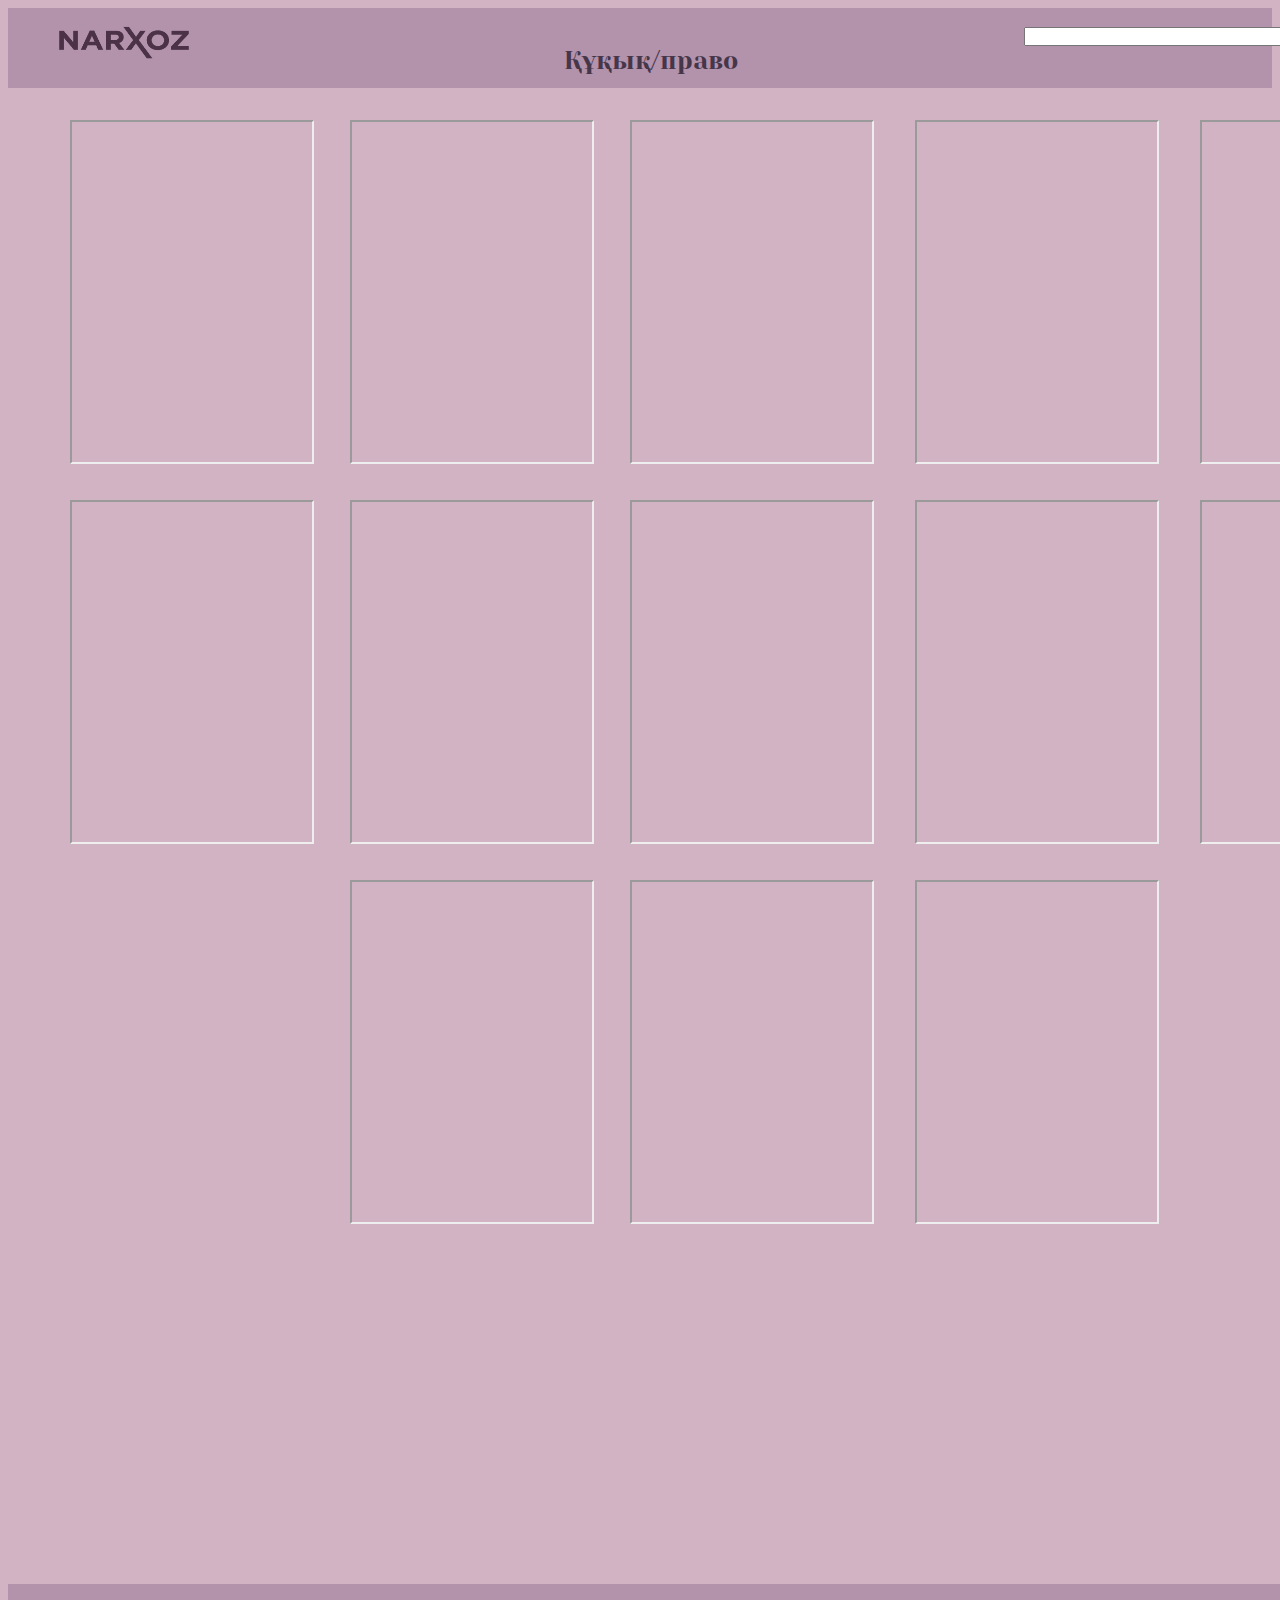
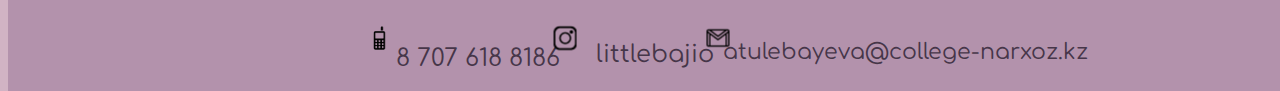
<file: kuk.html>
<!DOCTYPE html>
<html lang="en">
<head>
    <meta charset="UTF-8">
    <meta http-equiv="X-UA-Compatible" content="IE=edge">
    <meta name="viewport" content="width=device-width, initial-scale=1.0">
    <title>Library of College Narxoz</title>
    <link rel="shortcut icon" href="img/logo/icon.png" type="image/png">
    <link href="https://cdn.jsdelivr.net/npm/bootstrap@5.1.3/dist/css/bootstrap.min.css" rel="stylesheet" integrity="sha384-1BmE4kWBq78iYhFldvKuhfTAU6auU8tT94WrHftjDbrCEXSU1oBoqyl2QvZ6jIW3" crossorigin="anonymous">
    <link rel="stylesheet" href="kuk.css">
    <link rel="preconnect" href="https://fonts.googleapis.com">
    <link rel="preconnect" href="https://fonts.gstatic.com" crossorigin>
    <link href="https://fonts.googleapis.com/css2?family=Yeseva+One&display=swap" rel="stylesheet">
    <link href="https://fonts.googleapis.com/css2?family=Comfortaa:wght@300;400;500;600;700&display=swap" rel="stylesheet">
</head>
<body>
    <div class="header">
        <a href="index.html"><img src="img/logo/logo.png" class="logo"></img></a>
        <h1>Құқық/право</h1>
        <div class="select_wrp">
            <select class="js-chosen" name="city">
                <option value=""></option>
                <option value="1" style="position: hidden;">Всеобщая история государства и права</option>
                <option value="2">История государства и права Казахстана</option>
                <option value="3">Заманауи компьютерлермен есептеулер және жобалау</option>
                <option value="4">Қазақстан Республикасындағы адвокатура және адвокаттық қызмет</option>
                <option value="5">Қазақстан Республикасының әкімшілік іс жүргізу құқығы</option>
                <option value="6">Қазақстан Республикасының әкімшілік құқығы</option>
                <option value="7">Қазақстан Республикасының құқық қорғау органдары</option>
                <option value="8">Құқық негіздері</option>
                <option value="9">Мемлекет және құқық теориясы Ғ.Сапарғалиева</option>
                <option value="10">Мемлекет және құқық теориясы</option>
                <option value="11">Основы права</option>
                <option value="12">Основы государства и права</option>
                <option value="13">Правоохранительные органы Республики Казахстан</option>
                <option value="14">Финансовое право</option>
            </select>
        </div> 
        
        <link rel="stylesheet" href="https://snipp.ru/cdn/chosen/1.8.7/chosen.min.css">
        </style>
        
        <script src="https://snipp.ru/cdn/jquery/2.1.1/jquery.min.js"></script>
        <script src="https://snipp.ru/cdn/chosen/1.8.7/chosen.jquery.min.js"></script>
        <script>
        $(document).ready(function(){
            $('.js-chosen').chosen({
                width: '100%',
                no_results_text: 'Совпадений не найдено',
                placeholder_text_single: 'Введите название книги'
            });
        });
        </script>
    </div>
    <iframe src="https://drive.google.com/file/d/1xmzM73XWGjeiyhw6vFRpcCV8fJh4_9jV/preview" width="240" height="340" class="book1"></iframe>
    <iframe src="https://drive.google.com/file/d/1tVHMHQWOnehOSchVOu7oqB4FCEUWlFwA/preview" width="240" height="340" class="book2"></iframe>
    <iframe src="https://drive.google.com/file/d/18Fu6RW_daI0TJGhUHcjNKnydbRJIOyXH/preview" width="240" height="340" class="book3"></iframe>
    <iframe src="https://drive.google.com/file/d/1dhFCKdxMpilTVKEhykHzlIarNpGuVY7d/preview" width="240" height="340" class="book4"></iframe>
    <iframe src="https://drive.google.com/file/d/1Dx0DvGtk1olcoTdvYqBH-XyHyKJ1CJHe/preview" width="240" height="340" class="book5"></iframe>
    <iframe src="https://drive.google.com/file/d/19yPphqzkrGGnM2QYV4ajePcDaM5HwybQ/preview" width="240" height="340" class="book6"></iframe>
    <iframe src="https://drive.google.com/file/d/1eqrMXDNB0gvFa5tjY2lPwmW0bK9gzOt8/preview" width="240" height="340" class="book7"></iframe>
    <iframe src="https://drive.google.com/file/d/1k_bueAhfqqyKEyvGIjPQeTGWP5RncFia/preview" width="240" height="340" class="book8"></iframe>
    <iframe src="https://drive.google.com/file/d/1-6F5GprksmRNET6ACaGkx0dq2-7wz9MM/preview" width="240" height="340" class="book9"></iframe>
    <iframe src="https://drive.google.com/file/d/1Bq06yu15-1Jgnk4wBqittxf4gHQzRifD/preview" width="240" height="340" class="book10"></iframe>
    <iframe src="https://drive.google.com/file/d/1IaKD0g6D8W2BYgCeTBPUw2_L37_zj3Q7/preview" width="240" height="340" class="book11"></iframe>
    <iframe src="https://drive.google.com/file/d/1XCo4QShBxBVNzhDtN4u3fK9CltpYreOW/preview" width="240" height="340" class="book12"></iframe>
    <iframe src="https://drive.google.com/file/d/1pn5aKra58Y5EgTMk-GTriSOLU5N7dyhQ/preview" width="240" height="340" class="book13"></iframe>
    <footer>
        <img src="img/logo/1.png" class="icon1">
        <h1 class="phone">
            8 707 618 8186
        </h1>
        <img src="img/logo/2.png" class="icon2">
        <a href="https://www.instagram.com/littlebajio"><h1 class="insta">
            littlebajio
        </h1>
        <img src="img/logo/3.png" class="icon3">
        <a href="https://mail.google.com/mail/u/0/?tab=rm&ogbl#inbox?compose=CllgCKCBkWCVCdxNBsHbpKkSXJsXFWWfrXnLCzMjccwkscKLrvgtdMrtgQNFpGdpGcBVgbhWGBq">
            <h1 class="mail">
                atulebayeva@college-narxoz.kz
            </h1>
        </footer>
</body>
</html>
</file>
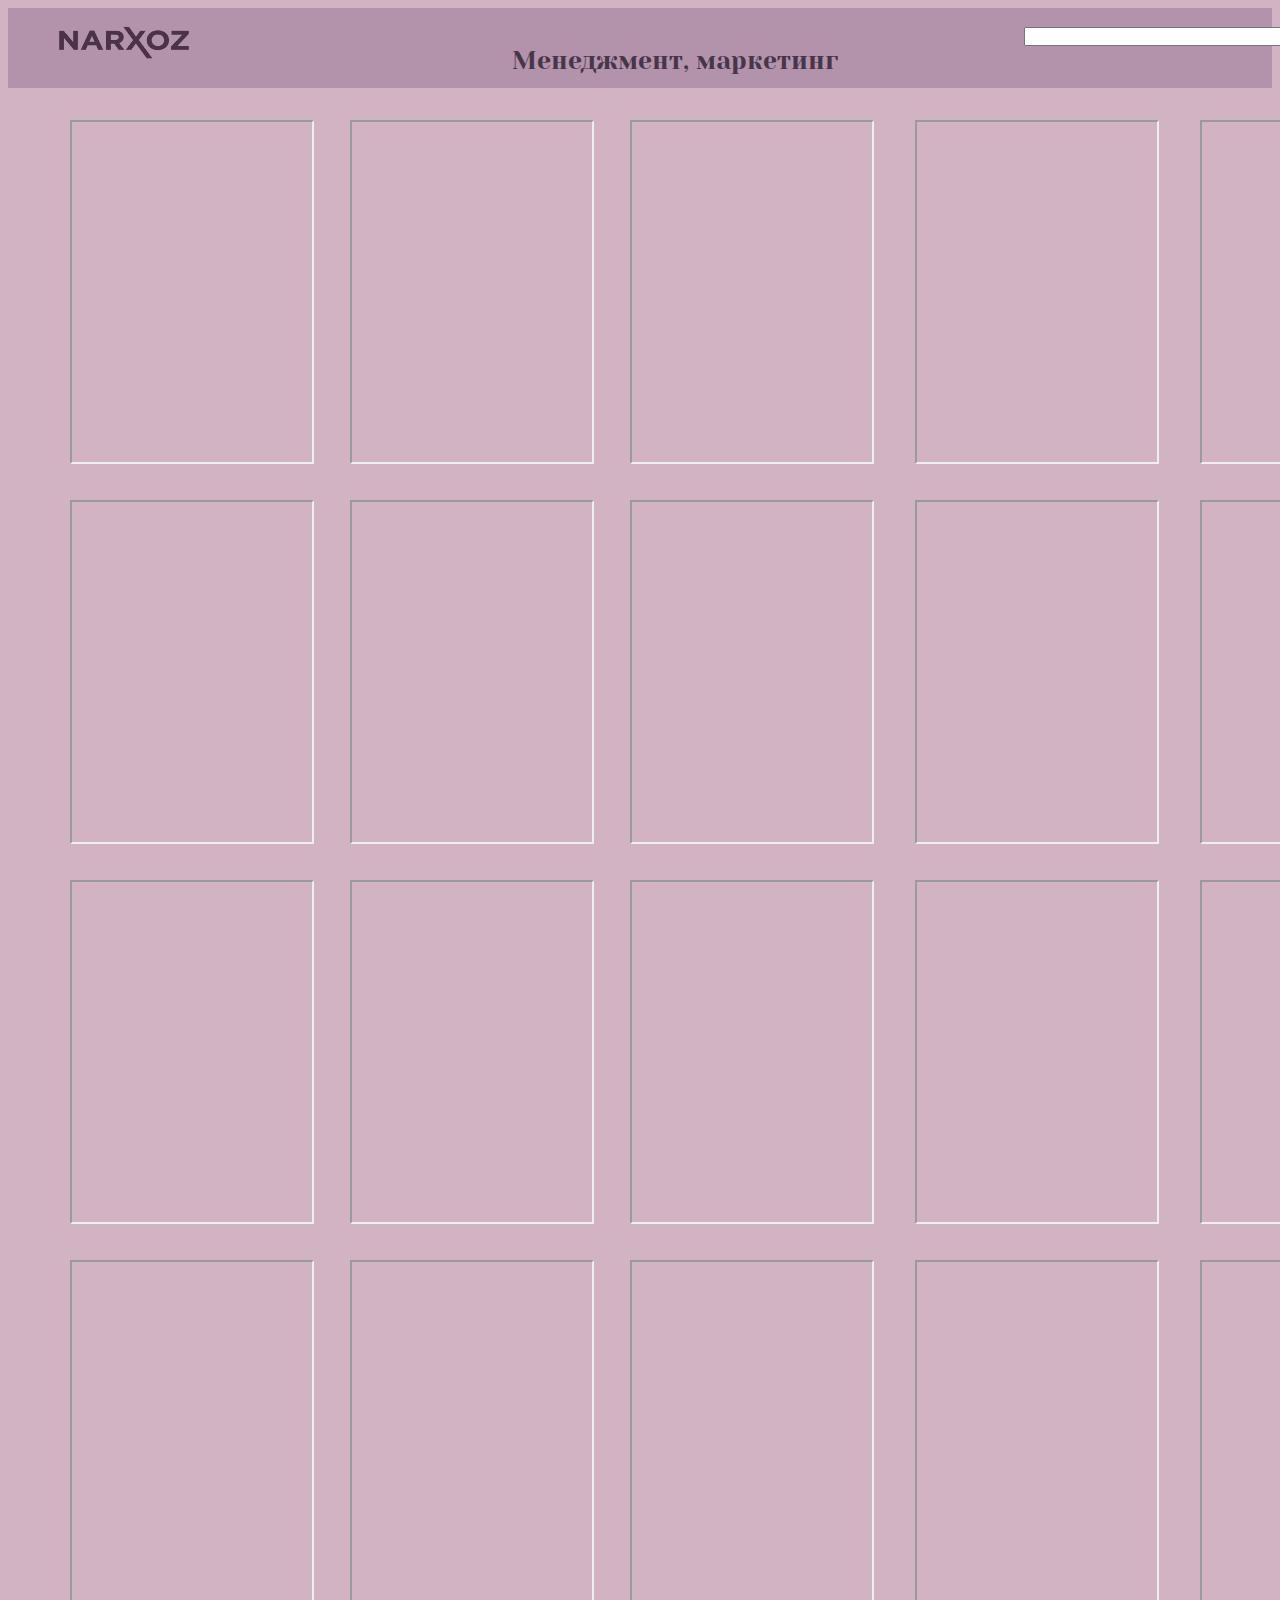
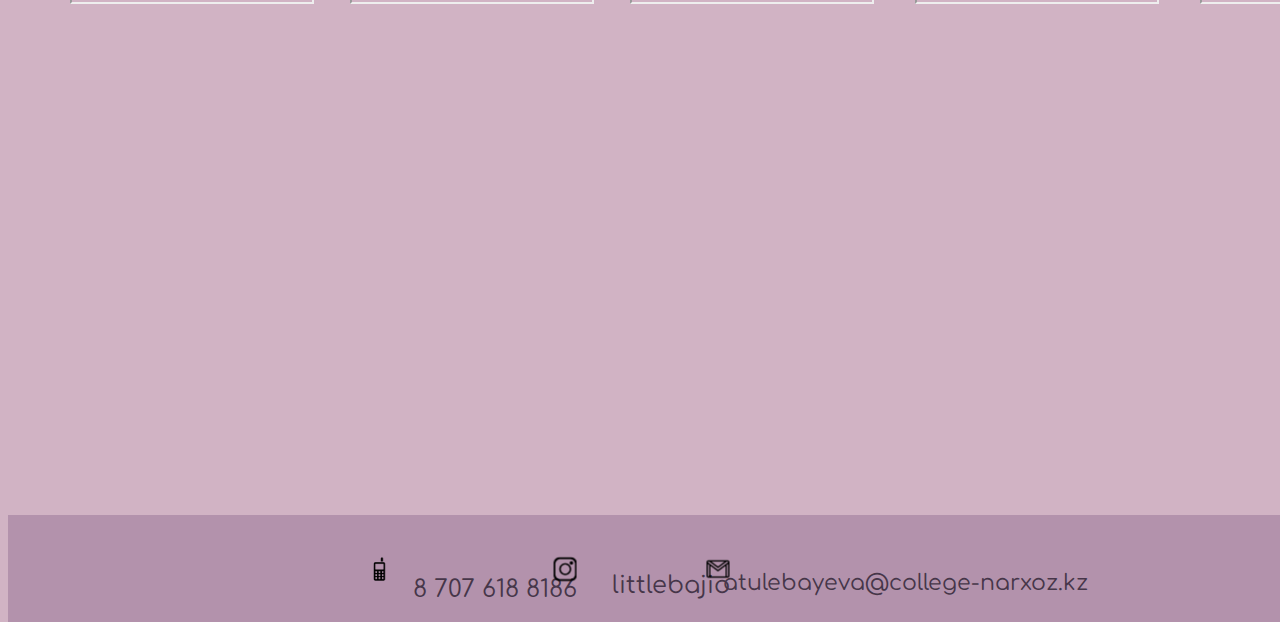
<file: men.html>
<!DOCTYPE html>
<html lang="en">
<head>
    <meta charset="UTF-8">
    <meta http-equiv="X-UA-Compatible" content="IE=edge">
    <meta name="viewport" content="width=device-width, initial-scale=1.0">
    <title>Library of College Narxoz</title>
    <link rel="shortcut icon" href="img/logo/icon.png" type="image/png">
    <link href="https://cdn.jsdelivr.net/npm/bootstrap@5.1.3/dist/css/bootstrap.min.css" rel="stylesheet" integrity="sha384-1BmE4kWBq78iYhFldvKuhfTAU6auU8tT94WrHftjDbrCEXSU1oBoqyl2QvZ6jIW3" crossorigin="anonymous">
    <link rel="stylesheet" href="men.css">
    <link rel="preconnect" href="https://fonts.googleapis.com">
    <link rel="preconnect" href="https://fonts.gstatic.com" crossorigin>
    <link href="https://fonts.googleapis.com/css2?family=Yeseva+One&display=swap" rel="stylesheet">
    <link href="https://fonts.googleapis.com/css2?family=Comfortaa:wght@300;400;500;600;700&display=swap" rel="stylesheet">
</head>
<body>
    <div class="header">
        <a href="index.html"><img src="img/logo/logo.png" class="logo"></img></a>
        <h1>Менеджмент, маркетинг</h1>
        <div class="select_wrp">
            <select class="js-chosen" name="city">
                <option value=""></option>
                <option value="1" style="position: hidden;">Маркетинг негіздері С.Х.Тойкин</option>
                <option value="2">Маркетинг Н.А.Калганбаев</option>
                <option value="3">Менеджмент негіздері</option>
                <option value="4">Менеджмент Теория и практика Казахстана</option>
                <option value="5">Менеджмент Рикки У.Гриффин</option>
                <option value="6">Менеджмент Умбеталиева Б.Қ.</option>
                <option value="7">Основы маркетинга и менеджмента И.А.Леонтьева</option>
                <option value="8">Халықаралық экономика А.М.Қазамбаева</option>
                <option value="9">Кәсіпорын экономикасы Р.Қ.Ниязбекова</option>
                <option value="10">Макроэкономика М.Айдарханов</option>
                <option value="11">Микроэкономика Бекжанова Г.Е.</option>
                <option value="12">Нарықтық экономика негіздері</option>
                <option value="13">Основы экономики</option>
                <option value="14">Основы экономической теории</option>
                <option value="15">Ұйым экономикасы</option>
                <option value="16">Ұлттық экономика</option>
                <option value="17">Экономика негіздері</option>
                <option value="18">Экономика предприятия</option>
                <option value="19">Экономикалық теория: кестелі оқу құралы</option>
            </select>
        </div> 
        
        <link rel="stylesheet" href="https://snipp.ru/cdn/chosen/1.8.7/chosen.min.css">
        </style>
        
        <script src="https://snipp.ru/cdn/jquery/2.1.1/jquery.min.js"></script>
        <script src="https://snipp.ru/cdn/chosen/1.8.7/chosen.jquery.min.js"></script>
        <script>
        $(document).ready(function(){
            $('.js-chosen').chosen({
                width: '100%',
                no_results_text: 'Совпадений не найдено',
                placeholder_text_single: 'Введите название книги'
            });
        });
        </script>
    </div>
    <iframe src="https://drive.google.com/file/d/1Q2_S41Ndom2HJBcIkBfOZFIq82iBsthk/preview" width="240" height="340" class="book1"></iframe>
    <iframe src="https://drive.google.com/file/d/1MtZ5Km-y2snhzUhuQ1gzPg3-Ux0jxR9I/preview" width="240" height="340" class="book2"></iframe>
    <iframe src="https://drive.google.com/file/d/1nBpIPhG_sfzEAwIGvURoGQXLEHrlf1n7/preview" width="240" height="340" class="book3"></iframe>
    <iframe src="https://drive.google.com/file/d/1CxGgryJItzdi0GJDd-sS-NHndrihEK9v/preview" width="240" height="340" class="book4"></iframe>
    <iframe src="https://drive.google.com/file/d/10BW9XLiXskyrIeRiV8pN9j56xRYOKdHn/preview" width="240" height="340" class="book5"></iframe>
    <iframe src="https://drive.google.com/file/d/1pKe6hfoo0XVTEoTn3SUClmD9grOnVFBZ/preview" width="240" height="340" class="book6"></iframe>
    <iframe src="https://drive.google.com/file/d/1ssJoVEGhNj87UsWJ5V89XvwBsBI9EJRF/preview" width="240" height="340" class="book7"></iframe>
    <iframe src="https://drive.google.com/file/d/1587l5-OlW6G0WzisKtaWrosas2JPqUQy/preview" width="240" height="340" class="book8"></iframe>
    <iframe src="https://drive.google.com/file/d/1Zg43M-TcZAazGdmr0ATFHOHecnXjOmKJ/preview" width="240" height="340" class="book9"></iframe>
    <iframe src="https://drive.google.com/file/d/1m1DEzXqCGKdrd1zkNx2ozyxV7gPnMxW2/preview" width="240" height="340" class="book10"></iframe>
    <iframe src="https://drive.google.com/file/d/17s7ugjxe6ogYbBq5GUrPeLsBxXlQZSFt/preview" width="240" height="340" class="book11"></iframe>
    <iframe src="https://drive.google.com/file/d/1RGB07uZ7w7WWwpvqRUqQrTD6iX4HN4SF/preview" width="240" height="340" class="book12"></iframe>
    <iframe src="https://drive.google.com/file/d/154ngKAcwgj8cwgWgSlyxO9JnCpRx23br/preview" width="240" height="340" class="book13"></iframe>
    <iframe src="https://drive.google.com/file/d/1NAtJ-_s5PHz8zpncUW1f0rKUN3epJZdQ/preview" width="240" height="340" class="book14"></iframe>
    <iframe src="https://drive.google.com/file/d/13kpzyVTm7jlKfDLrb4CsnDYF-1wtjCOw/preview" width="240" height="340" class="book15"></iframe>
    <iframe src="https://drive.google.com/file/d/1gzltz5KEM8cdJBQLOeFsdf86H58tahWK/preview" width="240" height="340" class="book16"></iframe>
    <iframe src="https://drive.google.com/file/d/1lLgSR_qH1wBqXw591D4K_Ix4FusJbjh6/preview" width="240" height="340" class="book17"></iframe>
    <iframe src="https://drive.google.com/file/d/1aBuxPI8HWXERmZ4faUg8dBCu_4bJWj3o/preview" width="240" height="340" class="book18"></iframe>
    <iframe src="https://drive.google.com/file/d/1RIRATL9vhtWz_cCCfP3tnkXTPpvTD0MH/preview" width="240" height="340" class="book19"></iframe>
    <iframe src="https://drive.google.com/file/d/1xN4IyaD0pWkTa-NOD82UoYxOIckSK9d7/preview" width="240" height="340" class="book20"></iframe>
    <footer>
        <img src="img/logo/1.png" class="icon1">
        <h1 class="phone">
            8 707 618 8186
        </h1>
        <img src="img/logo/2.png" class="icon2">
        <a href="https://www.instagram.com/littlebajio"><h1 class="insta">
            littlebajio
        </h1>
        <img src="img/logo/3.png" class="icon3">
        <a href="https://mail.google.com/mail/u/0/?tab=rm&ogbl#inbox?compose=CllgCKCBkWCVCdxNBsHbpKkSXJsXFWWfrXnLCzMjccwkscKLrvgtdMrtgQNFpGdpGcBVgbhWGBq">
            <h1 class="mail">
                atulebayeva@college-narxoz.kz
            </h1>
        </footer>
</body>
</html>
</file>
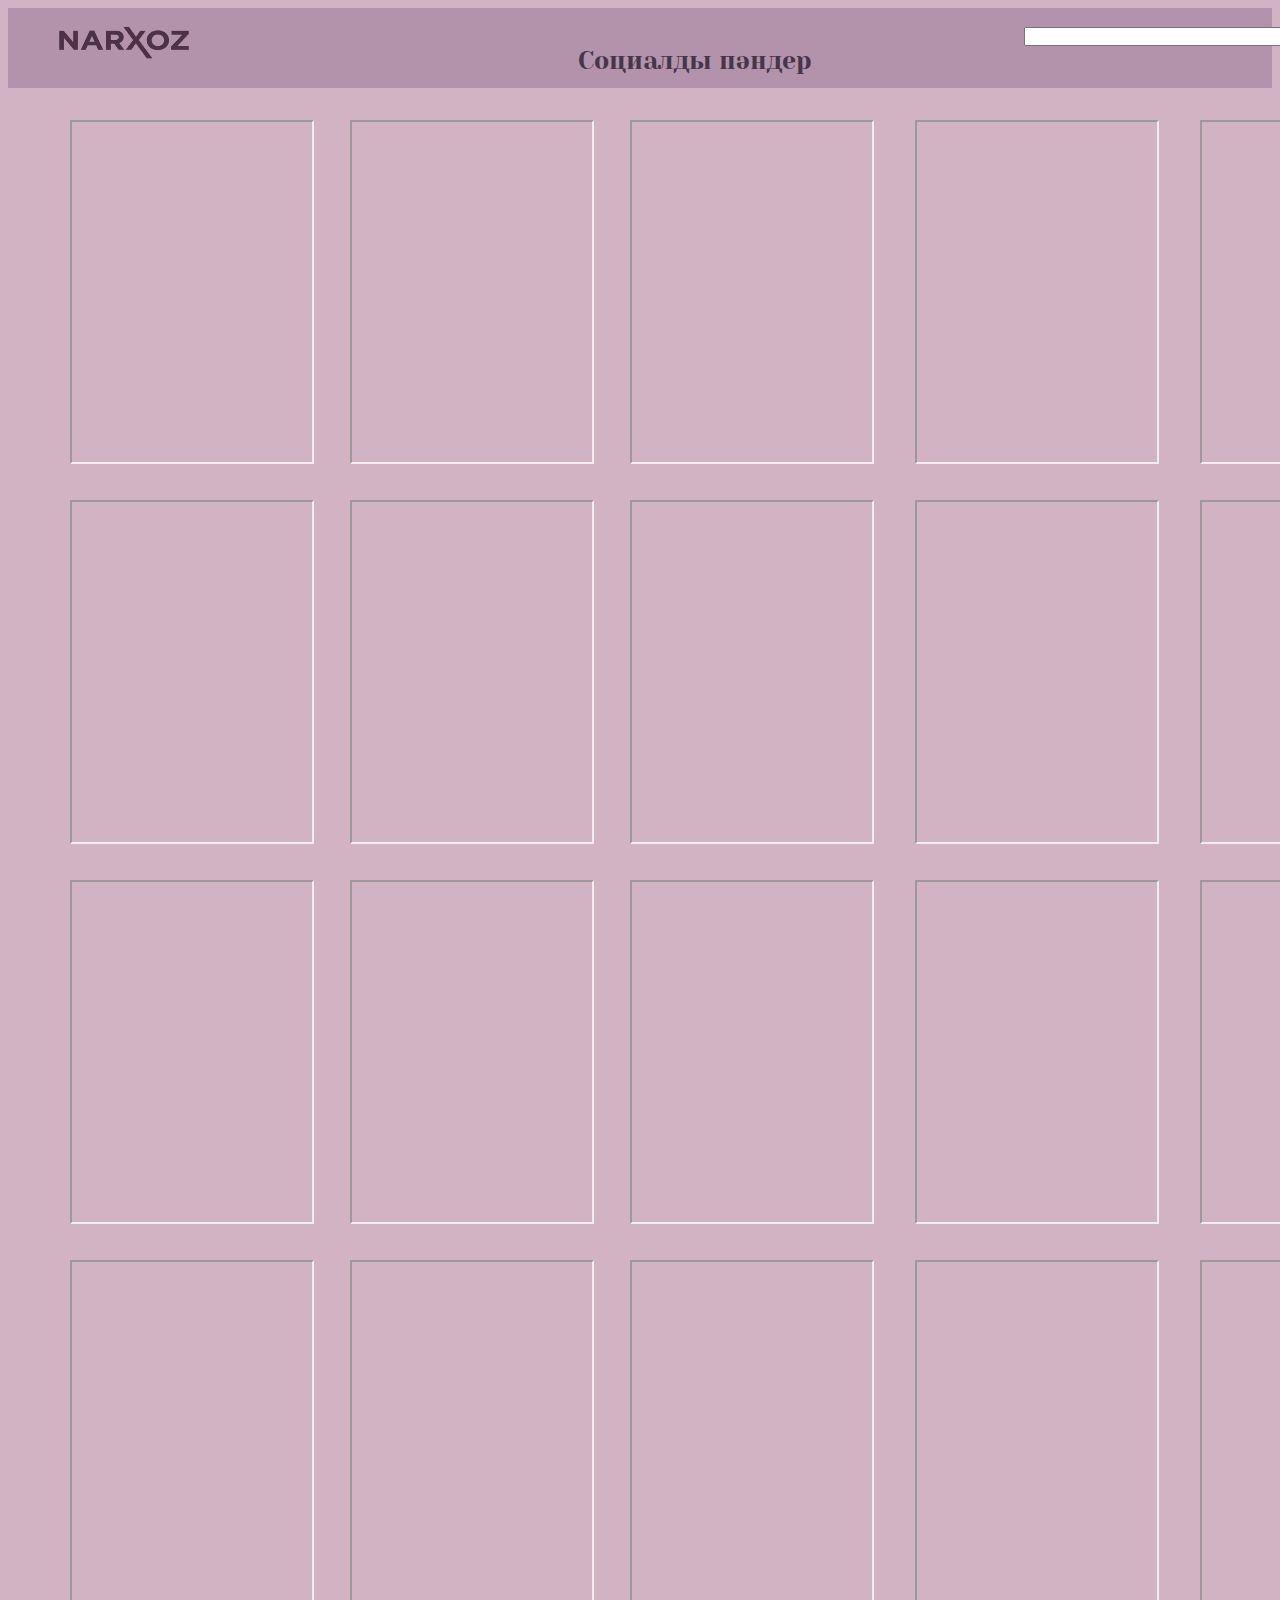
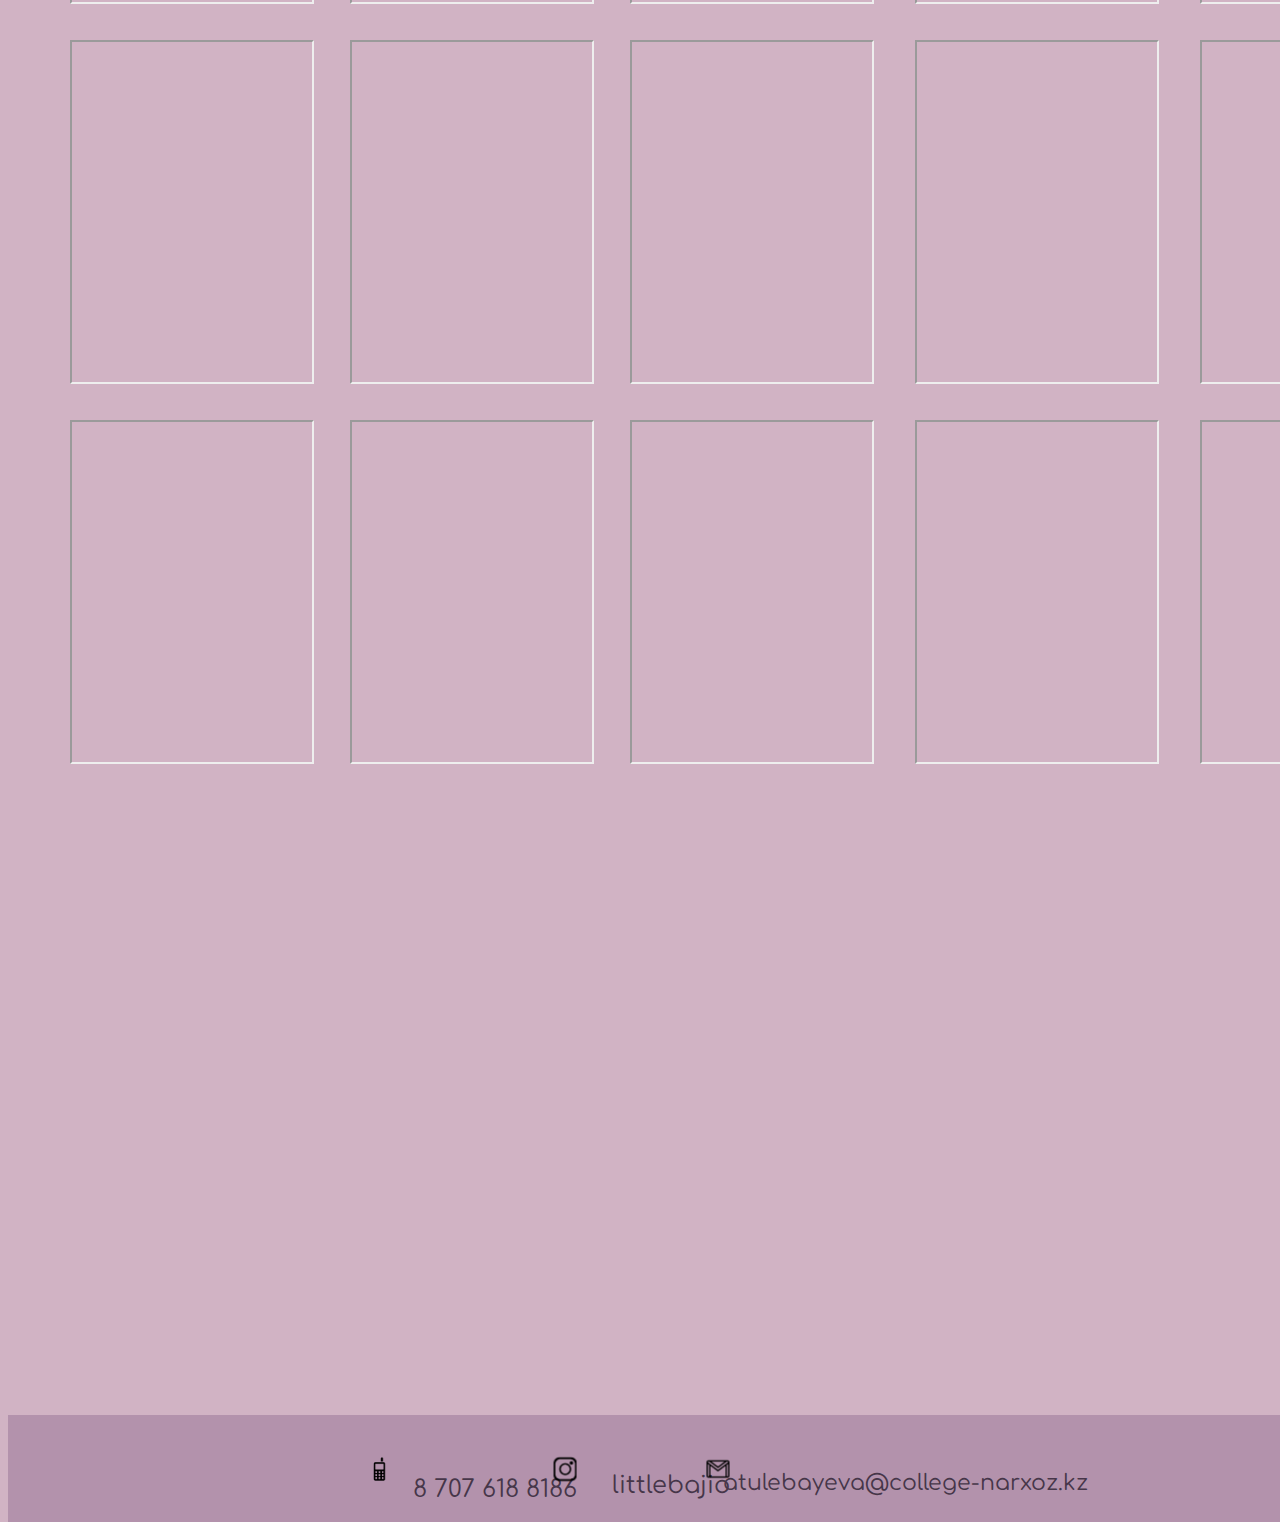
<file: soc.html>
<!DOCTYPE html>
<html lang="en">
<head>
    <meta charset="UTF-8">
    <meta http-equiv="X-UA-Compatible" content="IE=edge">
    <meta name="viewport" content="width=device-width, initial-scale=1.0">
    <title>Library of College Narxoz</title>
    <link rel="shortcut icon" href="img/logo/icon.png" type="image/png">
    <link href="https://cdn.jsdelivr.net/npm/bootstrap@5.1.3/dist/css/bootstrap.min.css" rel="stylesheet" integrity="sha384-1BmE4kWBq78iYhFldvKuhfTAU6auU8tT94WrHftjDbrCEXSU1oBoqyl2QvZ6jIW3" crossorigin="anonymous">
    <link rel="stylesheet" href="soc.css">
    <link rel="preconnect" href="https://fonts.googleapis.com">
    <link rel="preconnect" href="https://fonts.gstatic.com" crossorigin>
    <link href="https://fonts.googleapis.com/css2?family=Yeseva+One&display=swap" rel="stylesheet">
    <link href="https://fonts.googleapis.com/css2?family=Comfortaa:wght@300;400;500;600;700&display=swap" rel="stylesheet">
</head>
<body>
    <div class="header">
        <a href="index.html"><img src="img/logo/logo.png" class="logo"></img></a>
        <h1>Социалды пәндер</h1>
        <div class="select_wrp">
            <select class="js-chosen" name="city">
                <option value=""></option>
                <option value="1" style="position: hidden;">Еңбек қорғау</option>
                <option value="2">Әлеуметтану негіздері</option>
                <option value="3">Әлеуметтану негіздері Ш.Қ.Қарабаев</option>
                <option value="4">История Государства и права Казахстана</option>
                <option value="5">История Казахстана</option>
                <option value="6">Культурология</option>
                <option value="7">Қарым-қатынас психологиясы</option>
                <option value="8">Логика Ғабитов Т.Х.</option>
                <option value="9">Мәдениеттану</option>
                <option value="10">Основы политологии</option>
                <option value="11">Основы социологии</option>
                <option value="12">Основы философии</option>
                <option value="7">Охрана труда</option>
                <option value="8">Саясаттану</option>
                <option value="9">Социология</option>
                <option value="10">Философия негіздері</option>
                <option value="11">Кәсіпкерлік және бизнес негіздері</option>
               </select>
        </div> 
        
        <link rel="stylesheet" href="https://snipp.ru/cdn/chosen/1.8.7/chosen.min.css">
        </style>
        
        <script src="https://snipp.ru/cdn/jquery/2.1.1/jquery.min.js"></script>
        <script src="https://snipp.ru/cdn/chosen/1.8.7/chosen.jquery.min.js"></script>
        <script>
        $(document).ready(function(){
            $('.js-chosen').chosen({
                width: '100%',
                no_results_text: 'Совпадений не найдено',
                placeholder_text_single: 'Введите название книги'
            });
        });
        </script>
    </div>
    <iframe src="https://drive.google.com/file/d/1Sdz7BAbkmQ4-SGgVDsbfQpxQ6zxxFw3I/preview" width="240" height="340" class="book1"></iframe>
    <iframe src="https://drive.google.com/file/d/1NE62EMBAmEz1U66-XrHlkewkfxl7rQ7J/preview" width="240" height="340" class="book2"></iframe>
    <iframe src="https://drive.google.com/file/d/1NE62EMBAmEz1U66-XrHlkewkfxl7rQ7J/preview" width="240" height="340" class="book3"></iframe>
    <iframe src="https://drive.google.com/file/d/1oZdX6MxSxMnkgR1mktcacB-fR8RB5W96/preview" width="240" height="340" class="book4"></iframe>
    <iframe src="https://drive.google.com/file/d/1sSqifKbYw3OB1LoG1tsW9dRgzEzjMhV1/preview" width="240" height="340" class="book5"></iframe>
    <iframe src="https://drive.google.com/file/d/18jSEdxqGD_n4uMZ6NDuZv5RYuHMBY8ep/preview" width="240" height="340" class="book6"></iframe>
    <iframe src="https://drive.google.com/file/d/1mKrma-J5qGjN8OMWYz3day3uVd1f4I8A/preview" width="240" height="340" class="book7"></iframe>
    <iframe src="https://drive.google.com/file/d/1mRW6bHctv3kgvOlYcws8QkCp6AX0_0qL/preview" width="240" height="340" class="book8"></iframe>
    <iframe src="https://drive.google.com/file/d/1FKH8vrOjOGOW2nCuS6muVEsdP6YCo2Nm/preview" width="240" height="340" class="book9"></iframe>
    <iframe src="https://drive.google.com/file/d/1gBWYZ3JZnDlR0I4-nYTAFRwEv7XtSxl5/preview" width="240" height="340" class="book10"></iframe>
    <iframe src="https://drive.google.com/file/d/1mjy8WSShqS7HS9p6cBSta8ERvghChM_X/preview" width="240" height="340" class="book11"></iframe>
    <iframe src="https://drive.google.com/file/d/1z4QnLRKqT8oYLna6y375gBlgs7kLh8Fq/preview" width="240" height="340" class="book12"></iframe>
    <iframe src="https://drive.google.com/file/d/1TUO8qwqBjN4pLYw6MvW9ZGaB4RL4dEWz/preview" width="240" height="340" class="book13"></iframe>
    <iframe src="https://drive.google.com/file/d/1wqwKRkB661DVNRCnLF098YZJfs2j9i1G/preview" width="240" height="340" class="book14"></iframe>
    <iframe src="https://drive.google.com/file/d/1McdUeNRONPYlQG3Gj8o3HEweQvyPb9dd/preview" width="240" height="340" class="book15"></iframe>
    <iframe src="https://drive.google.com/file/d/1u7oOBIIvzq_h9ufEL0Q98GSJiAirdFFy/preview" width="240" height="340" class="book16"></iframe>
    <iframe src="https://drive.google.com/file/d/1iBNIgOzhOyFcyb2HM8ZgEO1cvyoreHHh/preview" width="240" height="340" class="book17"></iframe>
    <iframe src="https://drive.google.com/file/d/1w_JgkPq3wWhakdKNMneEl03HSYN7E5nT/preview" width="240" height="340" class="book18"></iframe>
    <iframe src="https://drive.google.com/file/d/1OR-N-2zDOW4-5NJW0TyGvMP7CeMPHw3l/preview" width="240" height="340" class="book19"></iframe>
    <iframe src="https://drive.google.com/file/d/12h7cVaywsDdpxA_mPF2hGpgcZ5waGRLe/preview" width="240" height="340" class="book20"></iframe>
    <iframe src="https://drive.google.com/file/d/1g0t6pGI5AUf3jZPzh9_tWUN9uOlx14G7/preview" width="240" height="340" class="book21"></iframe>
    <iframe src="https://drive.google.com/file/d/1GkXy7vlpL-oQGRc4Li_Qo59aTT8zRIwX/preview" width="240" height="340" class="book22"></iframe>
    <iframe src="https://drive.google.com/file/d/1jo0eiWT5zmX2zO2p2-TiANhtSvOOCmwy/preview" width="240" height="340" class="book23"></iframe>
    <iframe src="https://drive.google.com/file/d/1q0NH8D5fhl8kAqiUxK_JDNwwkfA31qop/preview" width="240" height="340" class="book24"></iframe>
    <iframe src="https://drive.google.com/file/d/1kPz-HpwzUed-d58QqMQFpV4m7g9KD95O/preview" width="240" height="340" class="book25"></iframe>
    <iframe src="https://drive.google.com/file/d/1OA8axz1fE2LgMelFa7BYih-H2Q6aLeJX/preview" width="240" height="340" class="book26"></iframe>
    <iframe src="https://drive.google.com/file/d/1RQEOZ-6bkRyMMyKE8AFfK4zQSlbqZ8yc/preview" width="240" height="340" class="book27"></iframe>
    <iframe src="https://drive.google.com/file/d/1v653tNZ5ILxwV3fwPuCZ3RihpvbQJXD-/preview" width="240" height="340" class="book28"></iframe>
    <iframe src="https://drive.google.com/file/d/1yZpakL-OvZRRW24-kz4Kt-h6vhelpygT/preview" width="240" height="340" class="book29"></iframe>
    <iframe src="https://drive.google.com/file/d/1BiFgIUDFrCFRg5GdRgZYxHjbPWpZZBFl/preview" width="240" height="340" class="book30"></iframe>
    <footer>
        <img src="img/logo/1.png" class="icon1">
        <h1 class="phone">
            8 707 618 8186
        </h1>
        <img src="img/logo/2.png" class="icon2">
        <a href="https://www.instagram.com/littlebajio"><h1 class="insta">
            littlebajio
        </h1>
        <img src="img/logo/3.png" class="icon3">
        <a href="https://mail.google.com/mail/u/0/?tab=rm&ogbl#inbox?compose=CllgCKCBkWCVCdxNBsHbpKkSXJsXFWWfrXnLCzMjccwkscKLrvgtdMrtgQNFpGdpGcBVgbhWGBq">
            <h1 class="mail">
                atulebayeva@college-narxoz.kz
            </h1>
        </footer>
</body>
</html>
</file>
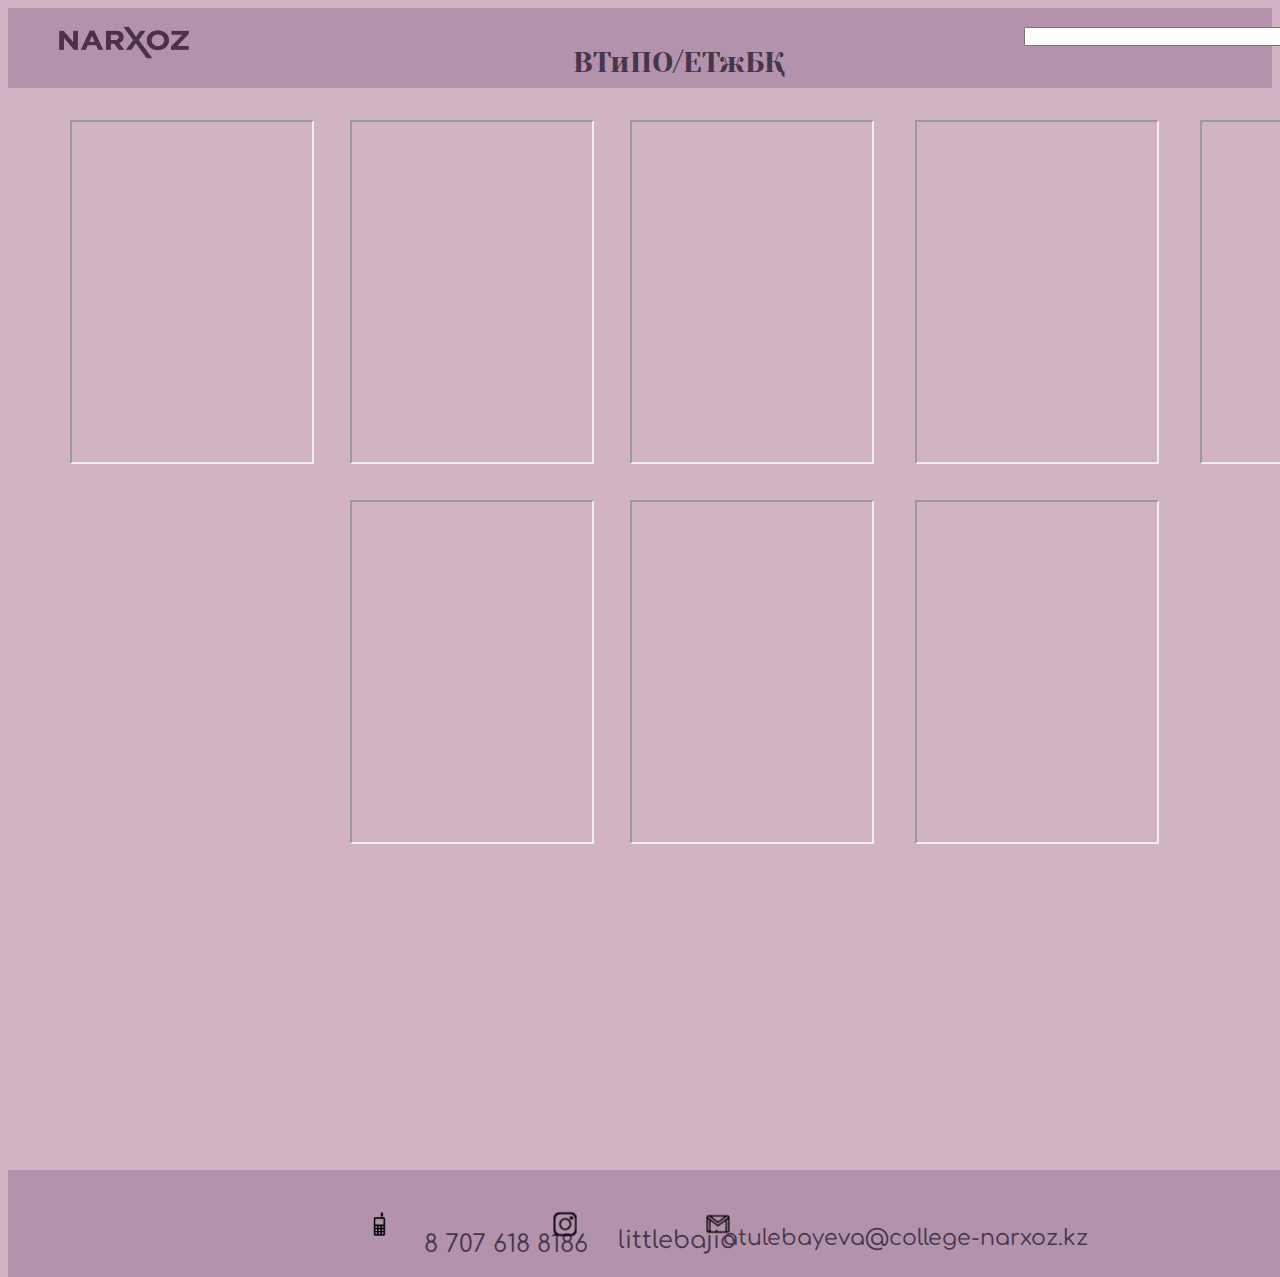
<file: vt.html>
<!DOCTYPE html>
<html lang="en">
<head>
    <meta charset="UTF-8">
    <meta http-equiv="X-UA-Compatible" content="IE=edge">
    <meta name="viewport" content="width=device-width, initial-scale=1.0">
    <title>Library of College Narxoz</title>
    <link rel="shortcut icon" href="img/logo/icon.png" type="image/png">
    <link href="https://cdn.jsdelivr.net/npm/bootstrap@5.1.3/dist/css/bootstrap.min.css" rel="stylesheet" integrity="sha384-1BmE4kWBq78iYhFldvKuhfTAU6auU8tT94WrHftjDbrCEXSU1oBoqyl2QvZ6jIW3" crossorigin="anonymous">
    <link rel="stylesheet" href="stylevt.css">
    <link rel="preconnect" href="https://fonts.googleapis.com">
    <link rel="preconnect" href="https://fonts.gstatic.com" crossorigin>
    <link href="https://fonts.googleapis.com/css2?family=Yeseva+One&display=swap" rel="stylesheet">
    <link href="https://fonts.googleapis.com/css2?family=Comfortaa:wght@300;400;500;600;700&display=swap" rel="stylesheet">
</head>
<body>
    <div class="header">
        <a href="index.html"><img src="img/logo/logo.png" class="logo"></img></a>
        <h1>ВТиПО/ЕТжБҚ</h1>
        <div class="select_wrp">
            <select class="js-chosen" name="city">
                <option value=""></option>
                <option value="1" style="position: hidden;">Aвтоматтандырылған жобалау жүйесінің негіздері</option>
                <option value="2">Алгоритмизация и программирование</option>
                <option value="3">Заманауи компьютерлермен есептеулер және жобалау</option>
                <option value="4">Компьютерлік графиканың теориялық негіздер</option>
                <option value="5">Компьютерлік жүйелердің сенімділігі</option>
                <option value="6">Компьютерные технологии</option>
                <option value="7">Робототехника және бағдарламалау</option>
                <option value="8">Робототехника и программирование</option>
                <option value="9">Aқша және банктер</option>
                <option value="10">Бюджет и бюджетная система</option>
                
            </select>
        </div> 
        
        <link rel="stylesheet" href="https://snipp.ru/cdn/chosen/1.8.7/chosen.min.css">
        </style>
        
        <script src="https://snipp.ru/cdn/jquery/2.1.1/jquery.min.js"></script>
        <script src="https://snipp.ru/cdn/chosen/1.8.7/chosen.jquery.min.js"></script>
        <script>
        $(document).ready(function(){
            $('.js-chosen').chosen({
                width: '100%',
                no_results_text: 'Совпадений не найдено',
                placeholder_text_single: 'Введите название книги'
            });
        });
        </script>
    </div>
    <iframe src="https://drive.google.com/file/d/1epEaMQMML_4aj4-vHwuPjPafrKQQTEQZ/preview" width="240" height="340" class="book1"></iframe>
    <iframe src="https://drive.google.com/file/d/1ob3Nm-Q2Rx-ozraU1YNsUuaoHuXijA_s/preview" width="240" height="340" class="book2"></iframe>
    <iframe src="https://drive.google.com/file/d/18HJgbcERQCXw4OCooDfKmBm-nGXcAh5P/preview" width="240" height="340" class="book3"></iframe>
    <iframe src="https://drive.google.com/file/d/1f8dy0L3JkmKmgkqWQFZUBBuqSwXiIYEM/preview" width="240" height="340" class="book4"></iframe>
    <iframe src="https://drive.google.com/file/d/12KZyKhwH3a5FXkv5BjV5UFGuBpIfsXVK/preview" width="240" height="340" class="book5"></iframe>
    <iframe src="https://drive.google.com/file/d/1ft_-Vp5Hli43msFM1r0Vp-4CIlt-gowg/preview" width="240" height="340" class="book6"></iframe>
    <iframe src="https://drive.google.com/file/d/1trWQlaDcd9Dhc24L36jd9gmLE8IW_vVz/preview" width="240" height="340" class="book7"></iframe>
    <iframe src="https://drive.google.com/file/d/1H-lw-5RAHhPdK7A9mvqDH-CLgvdmSxOk/preview" width="240" height="340" class="book8"></iframe>
    <footer>
        <img src="img/logo/1.png" class="icon1">
        <h1 class="phone">
            8 707 618 8186
        </h1>
        <img src="img/logo/2.png" class="icon2">
        <a href="https://www.instagram.com/littlebajio"><h1 class="insta">
            littlebajio
        </h1>
        <img src="img/logo/3.png" class="icon3">
        <a href="https://mail.google.com/mail/u/0/?tab=rm&ogbl#inbox?compose=CllgCKCBkWCVCdxNBsHbpKkSXJsXFWWfrXnLCzMjccwkscKLrvgtdMrtgQNFpGdpGcBVgbhWGBq">
            <h1 class="mail">
                atulebayeva@college-narxoz.kz
            </h1>
        </footer>
    </body>
    </html>
</file>
<file: au.css>
body{
    background-color: #D1B3C4;
    height:1760px;
}
.header{
    background-color: #B392AC;
    width: 100%;
    height: 80px;
}
.logo{
    position: absolute;
    width: 155px;
    height: 57px;
    top:15px;
    left: 45px;
    -moz-user-select: -moz-none;
    -o-user-select: none;
    -khtml-user-select: none;
    -webkit-user-select: none;
    user-select: none;
}
h1{
    width: 700px;
    left: 40%;
    margin-right: -50%;
    transform: translate(-50%, -50%);
    position: absolute;
    top:43px;
    font-family: 'Yeseva One';
    font-style: normal;
    font-weight: 400;
    font-size: 25px;
    line-height: 25px;
    text-align: right;
    text-indent: 40%;
    color: #463649;
    -moz-user-select: -moz-none;
    -o-user-select: none;
    -khtml-user-select: none;
    -webkit-user-select: none;
    user-select: none;
}
form {
    position: relative;
    top: 20%;
    left: 36%;
    width: 550px;
    margin: 0 auto;
  }
  .select_wrp {
      position: absolute;
    width: 250px;
    left: 80%;
    top: 3%
}
.book1{
    position: absolute;
    top: 120px;
    left: 70px;
}
.book2{
    position: absolute;
    top: 120px;
    left: 350px;
}
.book3{
    position: absolute;
    top: 120px;
    left: 630px;
}
.book4{
    position: absolute;
    top: 120px;
    left: 915px;
}
.book5{
    position: absolute;
    top: 120px;
    left: 1200px;
}
.book6{
    position: absolute;
    top: 500px;
    left: 70px;
}
.book7{
    position: absolute;
    top: 500px;
    left: 350px;
}
.book8{
    position: absolute;
    top: 500px;
    left: 630px;
}
.book9{
    position: absolute;
    top: 500px;
    left: 915px;
}
.book10{
    position: absolute;
    top: 500px;
    left: 1200px;
}
.book11{
    position: absolute;
    top: 880px;
    left: 70px;
}
.book12{
    position: absolute;
    top: 880px;
    left: 350px;
}
.book13{
    position: absolute;
    top: 880px;
    left: 630px;
}
.book14{
    position: absolute;
    top: 880px;
    left: 915px;
}
.book15{
    position: absolute;
    top: 880px;
    left: 1200px;
}
.book16{
    position: absolute;
    top: 1260px;
    left: 350px;
}
.book17{
    position: absolute;
    top: 1260px;
    left: 630px;
}
.book18{
    position: absolute;
    top: 1260px;
    left: 915px;
}
footer{
    position: absolute;
    width: 100%;
    height: 107px;
    top:230%;
    background: #B392AC;
}
.phone{
    font-family: Comfortaa;
    position: absolute;
    font-size: 24px;
    top: 54%;
    left: 18%;
    margin-right: 25%;
    transform: translate(-50%, -50%);
}
.icon1{
    position: absolute;
    width: 20px;
    top: 50%;
    left: 29%;
    margin-right: -50%;
    transform: translate(-50%, -50%)
}
.insta{
    font-family: Comfortaa;
    position: absolute;
    font-size: 24px;
    top: 50%;
    left: 29.5%;
    margin-right: 50%;
    transform: translate(-50%, -50%)
}
.icon2{
    position: absolute;
    top: 50%;
    left: 43.5%;
    margin-right: 50%;
    transform: translate(-50%, -50%)
}
.mail{
    font-family: Comfortaa;
    position: absolute;
    top: 50%;
    font-size: 22px;
    width: 650px;
    left: 59%;
    margin-right: 50%;
    transform: translate(-50%, -50%)
}
.icon3{
    position: absolute;
    top: 50%;
    left: 55.5%;
    margin-right: 50%;
    transform: translate(-50%, -50%);
}
</file>
<file: buh.css>
body{
    background-color: #D1B3C4;
    height:2020px;
}
.header{
    background-color: #B392AC;
    width: 100%;
    height: 80px;
}
.logo{
    position: absolute;
    width: 155px;
    height: 57px;
    top:15px;
    left: 45px;
    -moz-user-select: -moz-none;
    -o-user-select: none;
    -khtml-user-select: none;
    -webkit-user-select: none;
    user-select: none;
}
h1{
    width: 400px;
    left: 45%;
    margin-right: -50%;
    transform: translate(-50%, -50%);
    position: absolute;
    top:43px;
    font-family: 'Yeseva One';
    font-style: normal;
    font-weight: 400;
    font-size: 25px;
    line-height: 25px;
    text-align: right;
    text-indent: 40%;
    color: #463649;
    -moz-user-select: -moz-none;
    -o-user-select: none;
    -khtml-user-select: none;
    -webkit-user-select: none;
    user-select: none;
}
form {
    position: relative;
    top: 20%;
    left: 36%;
    width: 550px;
    margin: 0 auto;
  }
  .select_wrp {
      position: absolute;
    width: 250px;
    left: 80%;
    top: 3%
}
.book1{
    position: absolute;
    top: 120px;
    left: 70px;
}
.book2{
    position: absolute;
    top: 120px;
    left: 350px;
}
.book3{
    position: absolute;
    top: 120px;
    left: 630px;
}
.book4{
    position: absolute;
    top: 120px;
    left: 915px;
}
.book5{
    position: absolute;
    top: 120px;
    left: 1200px;
}
.book6{
    position: absolute;
    top: 500px;
    left: 70px;
}
.book7{
    position: absolute;
    top: 500px;
    left: 350px;
}
.book8{
    position: absolute;
    top: 500px;
    left: 630px;
}
.book9{
    position: absolute;
    top: 500px;
    left: 915px;
}
.book10{
    position: absolute;
    top: 500px;
    left: 1200px;
}
.book11{
    position: absolute;
    top: 880px;
    left: 70px;
}
.book12{
    position: absolute;
    top: 880px;
    left: 350px;
}
.book13{
    position: absolute;
    top: 880px;
    left: 630px;
}
.book14{
    position: absolute;
    top: 880px;
    left: 915px;
}
.book15{
    position: absolute;
    top: 880px;
    left: 1200px;
}
.book16{
    position: absolute;
    top: 1260px;
    left: 70px;
}
.book17{
    position: absolute;
    top: 1260px;
    left: 350px;
}
.book18{
    position: absolute;
    top: 1260px;
    left: 630px;
}
.book19{
    position: absolute;
    top: 1260px;
    left: 915px;
}
.book20{
    position: absolute;
    top: 1260px;
    left: 1200px;
}
.book21{
    position: absolute;
    top: 1640px;
    left: 350px;
}
.book22{
    position: absolute;
    top: 1640px;
    left: 630px;
}
.book23{
    position: absolute;
    top: 1640px;
    left: 915px;
}
.book25{
    position: absolute;
    top: 120px;
    left: 1200px;
}
footer{
    position: absolute;
    width: 100%;
    height: 107px;
    top:280%;
    background: #B392AC;
}
.phone{
    font-family: Comfortaa;
    position: absolute;
    font-size: 24px;
    top: 54%;
    left: 27.5%;
    margin-right: 25%;
    transform: translate(-50%, -50%);
}
.icon1{
    position: absolute;
    width: 20px;
    top: 50%;
    left: 29%;
    margin-right: -50%;
    transform: translate(-50%, -50%)
}
.insta{
    font-family: Comfortaa;
    position: absolute;
    font-size: 24px;
    top: 50%;
    left: 39.5%;
    margin-right: 50%;
    transform: translate(-50%, -50%)
}
.icon2{
    position: absolute;
    top: 50%;
    left: 43.5%;
    margin-right: 50%;
    transform: translate(-50%, -50%)
}
.mail{
    font-family: Comfortaa;
    position: absolute;
    top: 50%;
    font-size: 22px;
    width: 650px;
    left: 59%;
    margin-right: 50%;
    transform: translate(-50%, -50%)
}
.icon3{
    position: absolute;
    top: 50%;
    left: 55.5%;
    margin-right: 50%;
    transform: translate(-50%, -50%);
}
</file>
<file: fin.css>
body{
    background-color: #D1B3C4;
    height:1580px;
    min-height: 100%;
    min-width: 100%;
}
.header{
    background-color: #B392AC;
    width: 100%;
    height: 80px;
}
.logo{
    position: absolute;
    width: 155px;
    height: 57px;
    top:15px;
    left: 45px;
    -moz-user-select: -moz-none;
    -o-user-select: none;
    -khtml-user-select: none;
    -webkit-user-select: none;
    user-select: none;
}
h1{
    width: 400px;
    left: 43%;
    margin-right: -50%;
    transform: translate(-50%, -50%);
    position: absolute;
    top:40px;
    font-family: 'Yeseva One';
    font-style: normal;
    font-weight: 400;
    font-size: 26px;
    line-height: 25px;
    text-align: right;
    text-indent: 40%;
    color: #463649;
    -moz-user-select: -moz-none;
    -o-user-select: none;
    -khtml-user-select: none;
    -webkit-user-select: none;
    user-select: none;
}
form {
    position: relative;
    top: 20%;
    left: 36%;
    width: 550px;
    margin: 0 auto;
  }
  .select_wrp {
      position: absolute;
    width: 250px;
    left: 80%;
    top: 3%
}
.book1{
    position: absolute;
    top: 120px;
    left: 70px;
}
.book2{
    position: absolute;
    top: 120px;
    left: 350px;
}
.book3{
    position: absolute;
    top: 120px;
    left: 630px;
}
.book4{
    position: absolute;
    top: 120px;
    left: 915px;
}
.book5{
    position: absolute;
    top: 120px;
    left: 1200px;
}
.book6{
    position: absolute;
    top: 500px;
    left: 70px;
}
.book7{
    position: absolute;
    top: 500px;
    left: 350px;
}
.book8{
    position: absolute;
    top: 500px;
    left: 630px;
}
.book9{
    position: absolute;
    top: 500px;
    left: 915px;
}
.book10{
    position: absolute;
    top: 500px;
    left: 1200px;
}
.book11{
    position: absolute;
    top: 880px;
    left: 70px;
}
.book12{
    position: absolute;
    top: 880px;
    left: 350px;
}
.book13{
    position: absolute;
    top: 880px;
    left: 630px;
}
.book14{
    position: absolute;
    top: 880px;
    left: 915px;
}
.book15{
    position: absolute;
    top: 880px;
    left: 1200px;
}
.book16{
    position: absolute;
    top: 1260px;
    left: 70px;
}
.book17{
    position: absolute;
    top: 1260px;
    left: 350px;
}
.book18{
    position: absolute;
    top: 1260px;
    left: 630px;
}
.book19{
    position: absolute;
    top: 1260px;
    left: 915px;
}
.book20{
    position: absolute;
    top: 1260px;
    left: 1200px;
}
footer{
    position: absolute;
    width: 100%;
    height: 107px;
    top:230%;
    background: #B392AC;
}
.phone{
    font-family: Comfortaa;
    position: absolute;
    font-size: 24px;
    top: 54%;
    left: 27.5%;
    margin-right: 25%;
    transform: translate(-50%, -50%);
}
.icon1{
    position: absolute;
    width: 20px;
    top: 50%;
    left: 29%;
    margin-right: -50%;
    transform: translate(-50%, -50%)
}
.insta{
    font-family: Comfortaa;
    position: absolute;
    font-size: 24px;
    top: 50%;
    left: 39.5%;
    margin-right: 50%;
    transform: translate(-50%, -50%)
}
.icon2{
    position: absolute;
    top: 50%;
    left: 43.5%;
    margin-right: 50%;
    transform: translate(-50%, -50%)
}
.mail{
    font-family: Comfortaa;
    position: absolute;
    top: 50%;
    font-size: 22px;
    width: 650px;
    left: 59%;
    margin-right: 50%;
    transform: translate(-50%, -50%)
}
.icon3{
    position: absolute;
    top: 50%;
    left: 55.5%;
    margin-right: 50%;
    transform: translate(-50%, -50%);
}
</file>
<file: gum.css>
body{
    background-color: #D1B3C4;
    height:1580px;
}
.header{
    background-color: #B392AC;
    width: 100%;
    height: 80px;
}
.logo{
    position: absolute;
    width: 155px;
    height: 57px;
    top:15px;
    left: 45px;
    -moz-user-select: -moz-none;
    -o-user-select: none;
    -khtml-user-select: none;
    -webkit-user-select: none;
    user-select: none;
}
h1{
    width: 600px;
    left: 40%;
    margin-right: -50%;
    transform: translate(-50%, -50%);
    position: absolute;
    top:43px;
    font-family: 'Yeseva One';
    font-style: normal;
    font-weight: 400;
    font-size: 25px;
    line-height: 25px;
    text-align: right;
    text-indent: 40%;
    color: #463649;
    -moz-user-select: -moz-none;
    -o-user-select: none;
    -khtml-user-select: none;
    -webkit-user-select: none;
    user-select: none;
}
form {
    position: relative;
    top: 20%;
    left: 36%;
    width: 550px;
    margin: 0 auto;
  }
  .select_wrp {
      position: absolute;
    width: 250px;
    left: 80%;
    top: 3%
}
.book1{
    position: absolute;
    top: 120px;
    left: 70px;
}
.book2{
    position: absolute;
    top: 120px;
    left: 350px;
}
.book3{
    position: absolute;
    top: 120px;
    left: 630px;
}
.book4{
    position: absolute;
    top: 120px;
    left: 915px;
}
.book5{
    position: absolute;
    top: 120px;
    left: 1200px;
}
.book6{
    position: absolute;
    top: 500px;
    left: 70px;
}
.book7{
    position: absolute;
    top: 500px;
    left: 350px;
}
.book8{
    position: absolute;
    top: 500px;
    left: 630px;
}
.book9{
    position: absolute;
    top: 500px;
    left: 915px;
}
.book10{
    position: absolute;
    top: 500px;
    left: 1200px;
}
.book11{
    position: absolute;
    top: 880px;
    left: 70px;
}
.book12{
    position: absolute;
    top: 880px;
    left: 350px;
}
.book13{
    position: absolute;
    top: 880px;
    left: 630px;
}
.book14{
    position: absolute;
    top: 880px;
    left: 915px;
}
.book15{
    position: absolute;
    top: 880px;
    left: 1200px;
}
.book16{
    position: absolute;
    top: 1260px;
    left: 350px;
}
.book17{
    position: absolute;
    top: 1260px;
    left: 630px;
}
.book18{
    position: absolute;
    top: 1260px;
    left: 915px;
}
footer{
    position: absolute;
    width: 100%;
    height: 107px;
    top:235%;
    background: #B392AC;
}
.phone{
    font-family: Comfortaa;
    position: absolute;
    font-size: 24px;
    top: 54%;
    left: 21%;
    margin-right: 25%;
    transform: translate(-50%, -50%);
}
.icon1{
    position: absolute;
    width: 20px;
    top: 50%;
    left: 29%;
    margin-right: -50%;
    transform: translate(-50%, -50%)
}
.insta{
    font-family: Comfortaa;
    position: absolute;
    font-size: 24px;
    top: 50%;
    left: 33%;
    margin-right: 50%;
    transform: translate(-50%, -50%)
}
.icon2{
    position: absolute;
    top: 50%;
    left: 43.5%;
    margin-right: 50%;
    transform: translate(-50%, -50%)
}
.mail{
    font-family: Comfortaa;
    position: absolute;
    top: 50%;
    font-size: 22px;
    width: 650px;
    left: 59%;
    margin-right: 50%;
    transform: translate(-50%, -50%)
}
.icon3{
    position: absolute;
    top: 50%;
    left: 55.5%;
    margin-right: 50%;
    transform: translate(-50%, -50%);
}
</file>
<file: kuk.css>
body{
    background-color: #D1B3C4;
    height:1280px;
}
.header{
    background-color: #B392AC;
    width: 100%;
    height: 80px;
}
.logo{
    position: absolute;
    width: 155px;
    height: 57px;
    top:15px;
    left: 45px;
    -moz-user-select: -moz-none;
    -o-user-select: none;
    -khtml-user-select: none;
    -webkit-user-select: none;
    user-select: none;
}
h1{
    width: 400px;
    left: 42%;
    margin-right: -50%;
    transform: translate(-50%, -50%);
    position: absolute;
    top:43px;
    font-family: 'Yeseva One';
    font-style: normal;
    font-weight: 400;
    font-size: 25px;
    line-height: 25px;
    text-align: right;
    text-indent: 40%;
    color: #463649;
    -moz-user-select: -moz-none;
    -o-user-select: none;
    -khtml-user-select: none;
    -webkit-user-select: none;
    user-select: none;
}
form {
    position: relative;
    top: 20%;
    left: 36%;
    width: 550px;
    margin: 0 auto;
  }
  .select_wrp {
      position: absolute;
    width: 250px;
    left: 80%;
    top: 3%
}
.book1{
    position: absolute;
    top: 120px;
    left: 70px;
}
.book2{
    position: absolute;
    top: 120px;
    left: 350px;
}
.book3{
    position: absolute;
    top: 120px;
    left: 630px;
}
.book4{
    position: absolute;
    top: 120px;
    left: 915px;
}
.book5{
    position: absolute;
    top: 120px;
    left: 1200px;
}
.book6{
    position: absolute;
    top: 500px;
    left: 70px;
}
.book7{
    position: absolute;
    top: 500px;
    left: 350px;
}
.book8{
    position: absolute;
    top: 500px;
    left: 630px;
}
.book9{
    position: absolute;
    top: 500px;
    left: 915px;
}
.book10{
    position: absolute;
    top: 500px;
    left: 1200px;
}
.book11{
    position: absolute;
    top: 880px;
    left: 350px;
}
.book12{
    position: absolute;
    top: 880px;
    left: 630px;
}
.book13{
    position: absolute;
    top: 880px;
    left: 915px;
}
footer{
    position: absolute;
    width: 100%;
    height: 107px;
    top:176%;
    background: #B392AC;
}
.phone{
    font-family: Comfortaa;
    position: absolute;
    font-size: 24px;
    top: 54%;
    left: 27.5%;
    margin-right: 25%;
    transform: translate(-50%, -50%);
}
.icon1{
    position: absolute;
    width: 20px;
    top: 50%;
    left: 29%;
    margin-right: -50%;
    transform: translate(-50%, -50%)
}
.insta{
    font-family: Comfortaa;
    position: absolute;
    font-size: 24px;
    top: 50%;
    left: 39.5%;
    margin-right: 50%;
    transform: translate(-50%, -50%)
}
.icon2{
    position: absolute;
    top: 50%;
    left: 43.5%;
    margin-right: 50%;
    transform: translate(-50%, -50%)
}
.mail{
    font-family: Comfortaa;
    position: absolute;
    top: 50%;
    font-size: 22px;
    width: 650px;
    left: 59%;
    margin-right: 50%;
    transform: translate(-50%, -50%)
}
.icon3{
    position: absolute;
    top: 50%;
    left: 55.5%;
    margin-right: 50%;
    transform: translate(-50%, -50%);
}
</file>
<file: men.css>
body{
    background-color: #D1B3C4;
    height:1280px;
}
.header{
    background-color: #B392AC;
    width: 100%;
    height: 80px;
}
.logo{
    position: absolute;
    width: 155px;
    height: 57px;
    top:15px;
    left: 45px;
    -moz-user-select: -moz-none;
    -o-user-select: none;
    -khtml-user-select: none;
    -webkit-user-select: none;
    user-select: none;
}
h1{
    width: 600px;
    left: 42%;
    margin-right: -50%;
    transform: translate(-50%, -50%);
    position: absolute;
    top:43px;
    font-family: 'Yeseva One';
    font-style: normal;
    font-weight: 400;
    font-size: 25px;
    line-height: 25px;
    text-align: right;
    text-indent: 40%;
    color: #463649;
    -moz-user-select: -moz-none;
    -o-user-select: none;
    -khtml-user-select: none;
    -webkit-user-select: none;
    user-select: none;
}
form {
    position: relative;
    top: 20%;
    left: 36%;
    width: 550px;
    margin: 0 auto;
  }
  .select_wrp {
      position: absolute;
    width: 250px;
    left: 80%;
    top: 3%
}
.book1{
    position: absolute;
    top: 120px;
    left: 70px;
}
.book2{
    position: absolute;
    top: 120px;
    left: 350px;
}
.book3{
    position: absolute;
    top: 120px;
    left: 630px;
}
.book4{
    position: absolute;
    top: 120px;
    left: 915px;
}
.book5{
    position: absolute;
    top: 120px;
    left: 1200px;
}
.book6{
    position: absolute;
    top: 500px;
    left: 70px;
}
.book7{
    position: absolute;
    top: 500px;
    left: 350px;
}
.book8{
    position: absolute;
    top: 500px;
    left: 630px;
}
.book9{
    position: absolute;
    top: 500px;
    left: 915px;
}
.book10{
    position: absolute;
    top: 500px;
    left: 1200px;
}
.book11{
    position: absolute;
    top: 880px;
    left: 70px;
}
.book12{
    position: absolute;
    top: 880px;
    left: 350px;
}
.book13{
    position: absolute;
    top: 880px;
    left: 630px;
}
.book14{
    position: absolute;
    top: 880px;
    left: 915px;
}
.book15{
    position: absolute;
    top: 880px;
    left: 1200px;
}
.book16{
    position: absolute;
    top: 1260px;
    left: 70px;
}
.book17{
    position: absolute;
    top: 1260px;
    left: 350px;
}
.book18{
    position: absolute;
    top: 1260px;
    left: 630px;
}
.book19{
    position: absolute;
    top: 1260px;
    left: 915px;
}
.book20{
    position: absolute;
    top: 1260px;
    left: 1200px;
}
footer{
    position: absolute;
    width: 100%;
    height: 107px;
    top:235%;
    background: #B392AC;
}
.phone{
    font-family: Comfortaa;
    position: absolute;
    font-size: 24px;
    top: 54%;
    left: 21%;
    margin-right: 25%;
    transform: translate(-50%, -50%);
}
.icon1{
    position: absolute;
    width: 20px;
    top: 50%;
    left: 29%;
    margin-right: -50%;
    transform: translate(-50%, -50%)
}
.insta{
    font-family: Comfortaa;
    position: absolute;
    font-size: 24px;
    top: 50%;
    left: 33%;
    margin-right: 50%;
    transform: translate(-50%, -50%)
}
.icon2{
    position: absolute;
    top: 50%;
    left: 43.5%;
    margin-right: 50%;
    transform: translate(-50%, -50%)
}
.mail{
    font-family: Comfortaa;
    position: absolute;
    top: 50%;
    font-size: 22px;
    width: 650px;
    left: 59%;
    margin-right: 50%;
    transform: translate(-50%, -50%)
}
.icon3{
    position: absolute;
    top: 50%;
    left: 55.5%;
    margin-right: 50%;
    transform: translate(-50%, -50%);
}
</file>
<file: soc.css>
body{
    background-color: #D1B3C4;
    height:2150px;
}
.header{
    background-color: #B392AC;
    width: 100%;
    height: 80px;
}
.logo{
    position: absolute;
    width: 155px;
    height: 57px;
    top:15px;
    left: 45px;
    -moz-user-select: -moz-none;
    -o-user-select: none;
    -khtml-user-select: none;
    -webkit-user-select: none;
    user-select: none;
}
h1{
    width: 600px;
    left: 40%;
    margin-right: -50%;
    transform: translate(-50%, -50%);
    position: absolute;
    top:43px;
    font-family: 'Yeseva One';
    font-style: normal;
    font-weight: 400;
    font-size: 25px;
    line-height: 25px;
    text-align: right;
    text-indent: 40%;
    color: #463649;
    -moz-user-select: -moz-none;
    -o-user-select: none;
    -khtml-user-select: none;
    -webkit-user-select: none;
    user-select: none;
}
form {
    position: relative;
    top: 20%;
    left: 36%;
    width: 550px;
    margin: 0 auto;
  }
  .select_wrp {
      position: absolute;
    width: 250px;
    left: 80%;
    top: 3%
}
.book1{
    position: absolute;
    top: 120px;
    left: 70px;
}
.book2{
    position: absolute;
    top: 120px;
    left: 350px;
}
.book3{
    position: absolute;
    top: 120px;
    left: 630px;
}
.book4{
    position: absolute;
    top: 120px;
    left: 915px;
}
.book5{
    position: absolute;
    top: 120px;
    left: 1200px;
}
.book6{
    position: absolute;
    top: 500px;
    left: 70px;
}
.book7{
    position: absolute;
    top: 500px;
    left: 350px;
}
.book8{
    position: absolute;
    top: 500px;
    left: 630px;
}
.book9{
    position: absolute;
    top: 500px;
    left: 915px;
}
.book10{
    position: absolute;
    top: 500px;
    left: 1200px;
}
.book11{
    position: absolute;
    top: 880px;
    left: 70px;
}
.book12{
    position: absolute;
    top: 880px;
    left: 350px;
}
.book13{
    position: absolute;
    top: 880px;
    left: 630px;
}
.book14{
    position: absolute;
    top: 880px;
    left: 915px;
}
.book15{
    position: absolute;
    top: 880px;
    left: 1200px;
}
.book16{
    position: absolute;
    top: 1260px;
    left: 70px;
}
.book17{
    position: absolute;
    top: 1260px;
    left: 350px;
}
.book18{
    position: absolute;
    top: 1260px;
    left: 630px;
}
.book19{
    position: absolute;
    top: 1260px;
    left: 915px;
}
.book20{
    position: absolute;
    top: 1260px;
    left: 1200px;
}
.book21{
    position: absolute;
    top: 1640px;
    left: 70px;
}
.book22{
    position: absolute;
    top: 1640px;
    left: 350px;
}
.book23{
    position: absolute;
    top: 1640px;
    left: 630px;
}
.book24{
    position: absolute;
    top: 1640px;
    left: 915px;
}
.book25{
    position: absolute;
    top: 1640px;
    left: 1200px;
}
.book26{
    position: absolute;
    top: 2020px;
    left: 70px;
}
.book27{
    position: absolute;
    top: 2020px;
    left: 350px;
}
.book28{
    position: absolute;
    top: 2020px;
    left: 630px;
}
.book29{
    position: absolute;
    top: 2020px;
    left: 915px;
}
.book30{
    position: absolute;
    top: 2020px;
    left: 1200px;
}
footer{
    position: absolute;
    width: 100%;
    height: 107px;
    top:335%;
    background: #B392AC;
}
.phone{
    font-family: Comfortaa;
    position: absolute;
    font-size: 24px;
    top: 54%;
    left: 21%;
    margin-right: 25%;
    transform: translate(-50%, -50%);
}
.icon1{
    position: absolute;
    width: 20px;
    top: 50%;
    left: 29%;
    margin-right: -50%;
    transform: translate(-50%, -50%)
}
.insta{
    font-family: Comfortaa;
    position: absolute;
    font-size: 24px;
    top: 50%;
    left: 33%;
    margin-right: 50%;
    transform: translate(-50%, -50%)
}
.icon2{
    position: absolute;
    top: 50%;
    left: 43.5%;
    margin-right: 50%;
    transform: translate(-50%, -50%)
}
.mail{
    font-family: Comfortaa;
    position: absolute;
    top: 50%;
    font-size: 22px;
    width: 650px;
    left: 59%;
    margin-right: 50%;
    transform: translate(-50%, -50%)
}
.icon3{
    position: absolute;
    top: 50%;
    left: 55.5%;
    margin-right: 50%;
    transform: translate(-50%, -50%);
}
</file>
<file: stylevt.css>
body{
    background-color: #D1B3C4;
    height:1000px;
}
.header{
    background-color: #B392AC;
    width: 100%;
    height: 80px;
}
.logo{
    position: absolute;
    width: 155px;
    height: 57px;
    top:15px;
    left: 45px;
    -moz-user-select: -moz-none;
    -o-user-select: none;
    -khtml-user-select: none;
    -webkit-user-select: none;
    user-select: none;
}
h1{
    width: 700px;
    left: 34%;
    margin-right: -50%;
    transform: translate(-50%, -50%);
    position: absolute;
    top:43px;
    font-family: 'Yeseva One';
    font-style: normal;
    font-weight: 400;
    font-size: 29px;
    line-height: 25px;
    text-align: right;
    text-indent: 40%;
    color: #463649;
    -moz-user-select: -moz-none;
    -o-user-select: none;
    -khtml-user-select: none;
    -webkit-user-select: none;
    user-select: none;
}
form {
    position: relative;
    top: 20%;
    left: 36%;
    width: 550px;
    margin: 0 auto;
  }
  .select_wrp {
      position: absolute;
    width: 250px;
    left: 80%;
    top: 3%
}
.book1{
    position: absolute;
    top: 120px;
    left: 70px;
}
.book2{
    position: absolute;
    top: 120px;
    left: 350px;
}
.book3{
    position: absolute;
    top: 120px;
    left: 630px;
}
.book4{
    position: absolute;
    top: 120px;
    left: 915px;
}
.book5{
    position: absolute;
    top: 120px;
    left: 1200px;
}
.book6{
    position: absolute;
    top: 500px;
    left: 350px;
}
.book7{
    position: absolute;
    top: 500px;
    left: 630px;
}
.book8{
    position: absolute;
    top: 500px;
    left: 915px;
}
footer{
    position: absolute;
    width: 100%;
    height: 107px;
    top:130%;
    background: #B392AC;
}
.phone{
    font-family: Comfortaa;
    position: absolute;
    font-size: 24px;
    top: 54%;
    left: 18%;
    margin-right: 25%;
    transform: translate(-50%, -50%);
}
.icon1{
    position: absolute;
    width: 20px;
    top: 50%;
    left: 29%;
    margin-right: -50%;
    transform: translate(-50%, -50%)
}
.insta{
    font-family: Comfortaa;
    position: absolute;
    font-size: 24px;
    top: 50%;
    left: 29.5%;
    margin-right: 50%;
    transform: translate(-50%, -50%)
}
.icon2{
    position: absolute;
    top: 50%;
    left: 43.5%;
    margin-right: 50%;
    transform: translate(-50%, -50%)
}
.mail{
    font-family: Comfortaa;
    position: absolute;
    top: 50%;
    font-size: 22px;
    width: 650px;
    left: 59%;
    margin-right: 50%;
    transform: translate(-50%, -50%)
}
.icon3{
    position: absolute;
    top: 50%;
    left: 55.5%;
    margin-right: 50%;
    transform: translate(-50%, -50%);
}
</file>
